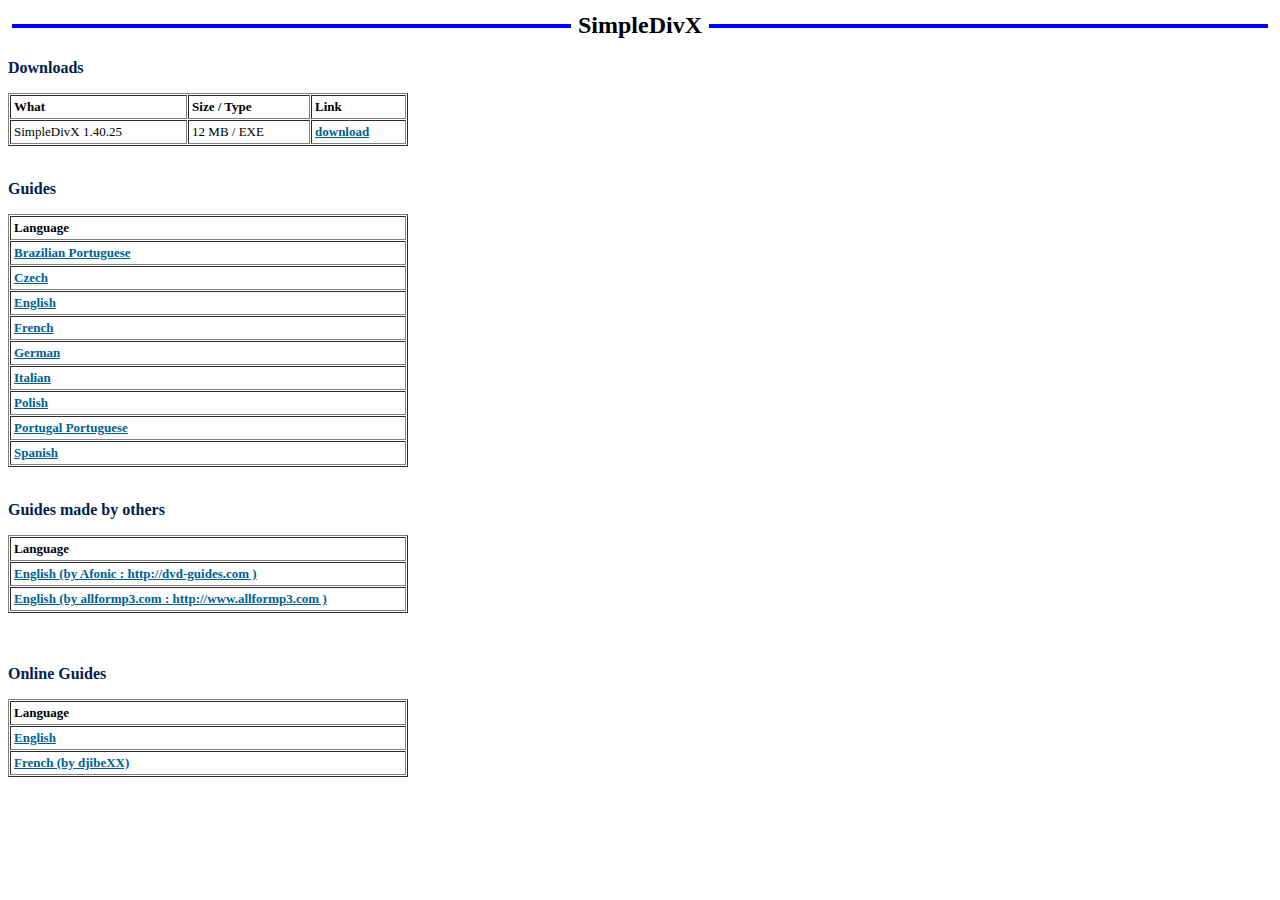
<file: docs/Index.html>
<html>

<meta http-equiv="Content-Type" content="text/html; charset=iso-8859-1">
<meta name="description" content="SimpleDivX is a powerfull frontend utilizing the latest version of mpeg2avi 
and supporting many video formats like 3ivx,xvid &amp; divx and audio formats including ogg/mp3/ac3. 
Easy enough for an encoding novice, but customizable enough to suit encoding vetrans.">
<meta name="keywords" content="divx, xvid, mpeg, mpeg2, simpledivx, simple, easy, dvd, convert, ac3, ogg, audio, video, resize, crop, compression, codec, 3ivx">
<meta name="rating" content="General">
<meta name="language" content="english, EN">
<meta name="author" content="CyberDemonII / Stef Heyenrath">
<meta name="expires" content="never">
<meta content="1 Days" name="revisit-after">

<title>SimpleDivX</title>
<link href="StyleSheet/style.css" rel="stylesheet" type="text/css">
</head>

<table border="0" cellpadding="3" cellspacing="1" width="100%">
<tbody>    <tr>
        <td width="50%"><hr size="4" noshade color="#0000FF">
        </td>
        <td align="middle" class="head">SimpleDivX</td>
        <td width="50%"><hr size="4" noshade color="#0000FF">
        </td>
    </tr>
</tbody></table>

<h3>Downloads</h3>

<table border="1" cellpadding="3" cellspacing="1" width="400px">
    <tr>
        <td><font size="2"><strong>What</strong></font></td>
        <td><font size="2"><strong>Size / Type</strong></font></td>
        <td><font size="2"><strong>Link</strong></font></td>
    </tr>
    
    <tr>
        <td><font size="2">SimpleDivX 1.40.25</font></td>
        <td><font size="2">12 MB / EXE</font></td>
        <td><a href="https://github.com/StefH/SimpleDivX/releases/download/1.40.25/SimpleDivX_1.40.25.exe"><font size="2">download</font></a></td>
    </tr>
</table>

<br>
<h3>Guides</h3>

<table border="1" cellpadding="3" cellspacing="1" width="400px">
    <tr>
        <td><font size="2"><strong>Language</strong></font></td>
    </tr>
    
    <tr>
        <td><a href="Brazilian Portuguese Guide.htm"><font size="2">Brazilian Portuguese</font></a></td>
    </tr>
    
    <tr>
        <td><a href="Czech Guide.htm"><font size="2">Czech</font></a></td>
    </tr>
    
    <tr>
        <td><a href="English%20Guide.htm"><font size="2">English</font></a></td>
    </tr>
    
    <tr>
        <td><a href="French Guide.htm"><font size="2">French</font></a></td>
    </tr>
    
    <tr>
        <td><a href="German Guide.htm"><font size="2">German</font></a></td>
    </tr>
    
    <tr>
        <td><a href="Italian Guide.htm"><font size="2">Italian</font></a></td>
    </tr>
    
    <tr>
        <td><a href="Polish Guide.htm"><font size="2">Polish</font></a></td>
    </tr>
    
    <tr>
        <td><a href="Portugal Portuguese Guide.htm"><font size="2">Portugal Portuguese</font></a></td>
    </tr>
    
    <tr>
        <td><a href="Spanish Guide.htm"><font size="2">Spanish</font></a></td>
    </tr>
</table>

<br>
<h3>Guides made by others</h3>

<table border="1" cellpadding="3" cellspacing="1" width="400px">
    <tr>
        <td><font size="2"><strong>Language</strong></font></td>
    </tr>
    
    <tr>
        <td><a href="https://web.archive.org/web/20081216152930/http://www.simpledivx.org/Guides/Afonic_SimpleDivX_Guide/Afonic%20SimpleDivX%20Guide.html"><font size="2">English (by Afonic : http://dvd-guides.com )</font></a></td>
    </tr>
    <tr>
        <td><a href="https://web.archive.org/web/20081216152930/http://www.simpledivx.org/Guides/AllForMp3.com_SimpleDivX_Guide/AllForMp3.com%20SimpleDivX%20Guide.htm"><font size="2">English (by allformp3.com : http://www.allformp3.com )</font></a></td>
    </tr>
</table>

<br>
<br>
<h3>Online Guides</h3>

<table border="1" cellpadding="3" cellspacing="1" width="400px">
    <tr>
        <td><font size="2"><strong>Language</strong></font></td>
    </tr>
    
    <tr>
        <td><a href="https://forum.videohelp.com/threads/202483-How-to-convert-Mpeg2-to-DivX-using-TMPGEnc-and-SimpleDivX"><font size="2">English</font></a></td>
    </tr>
    
    <tr>
        <td><a href="https://web.archive.org/web/20081216152930/http://electre84.free.fr/simpledivx.htm"><font size="2">French (by djibeXX)</font></a></td>
    </tr>
    
    
</table>

</body>

</html>
</file>
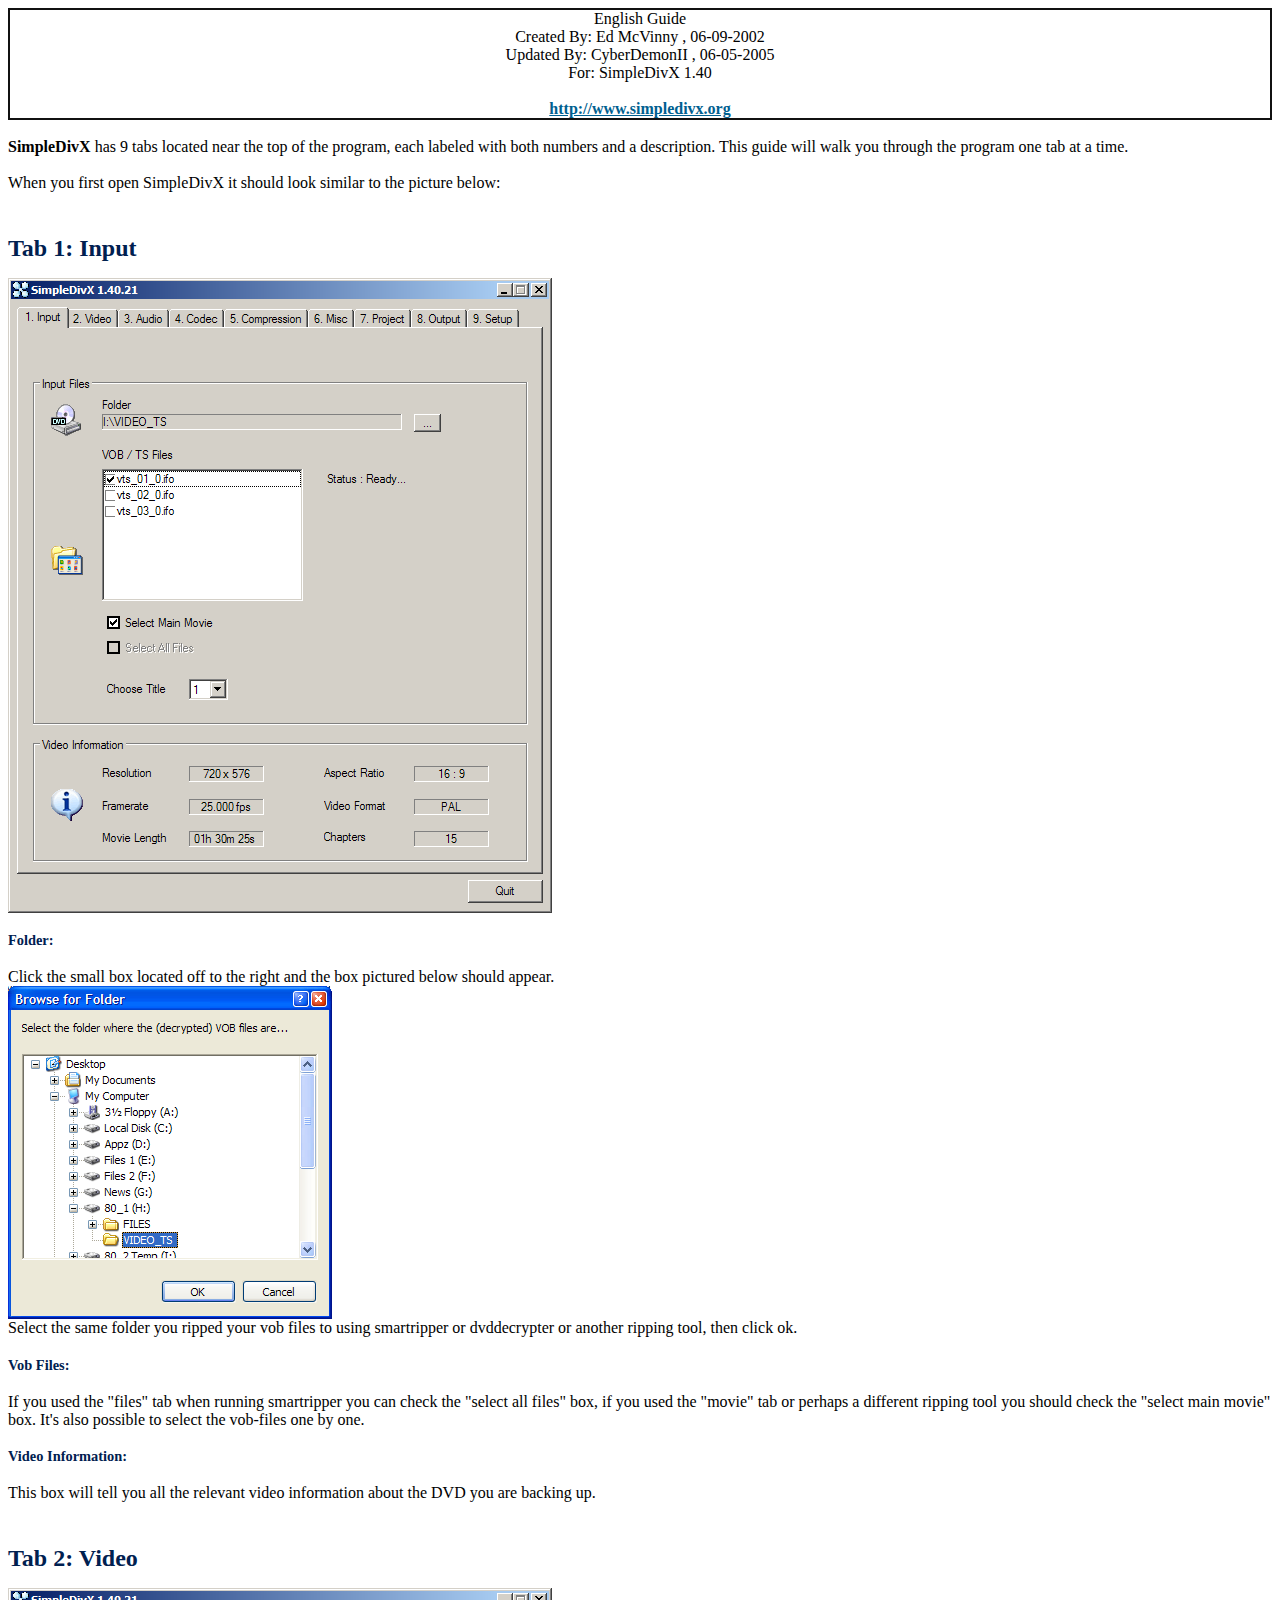
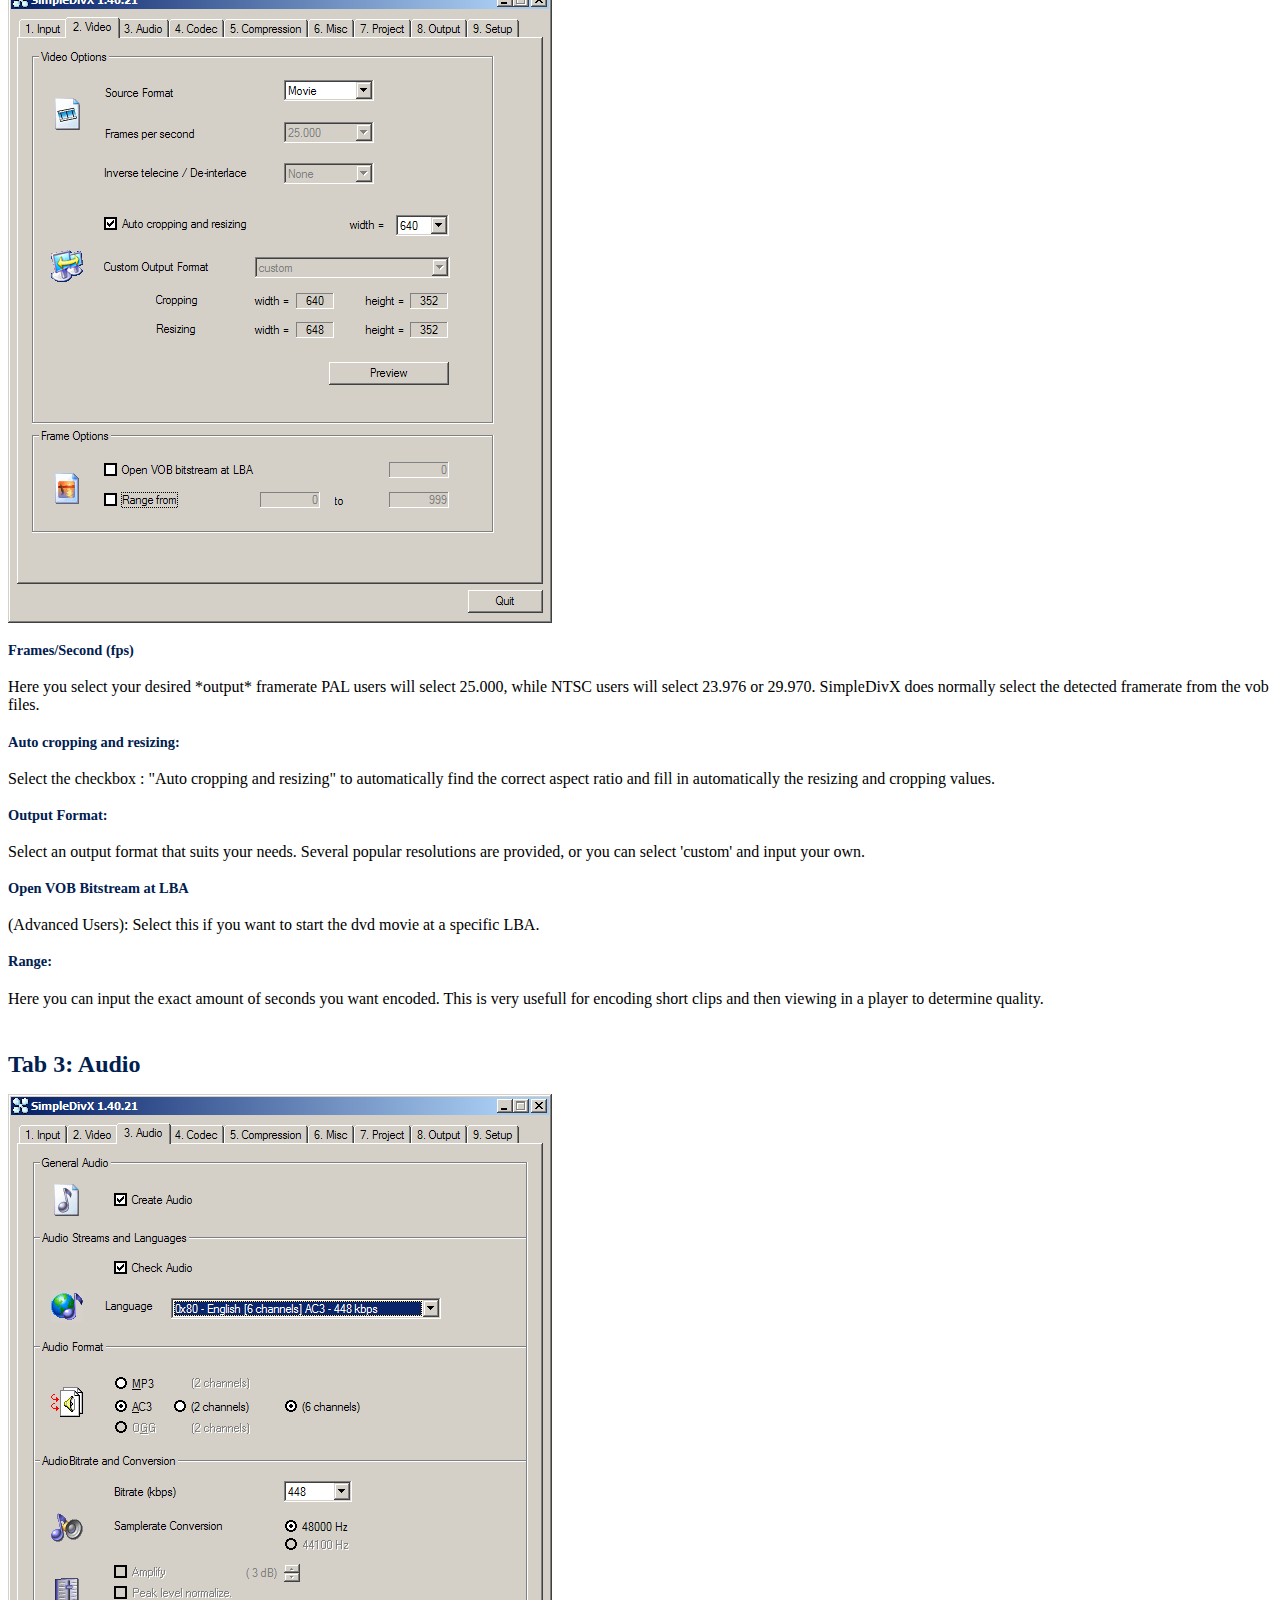
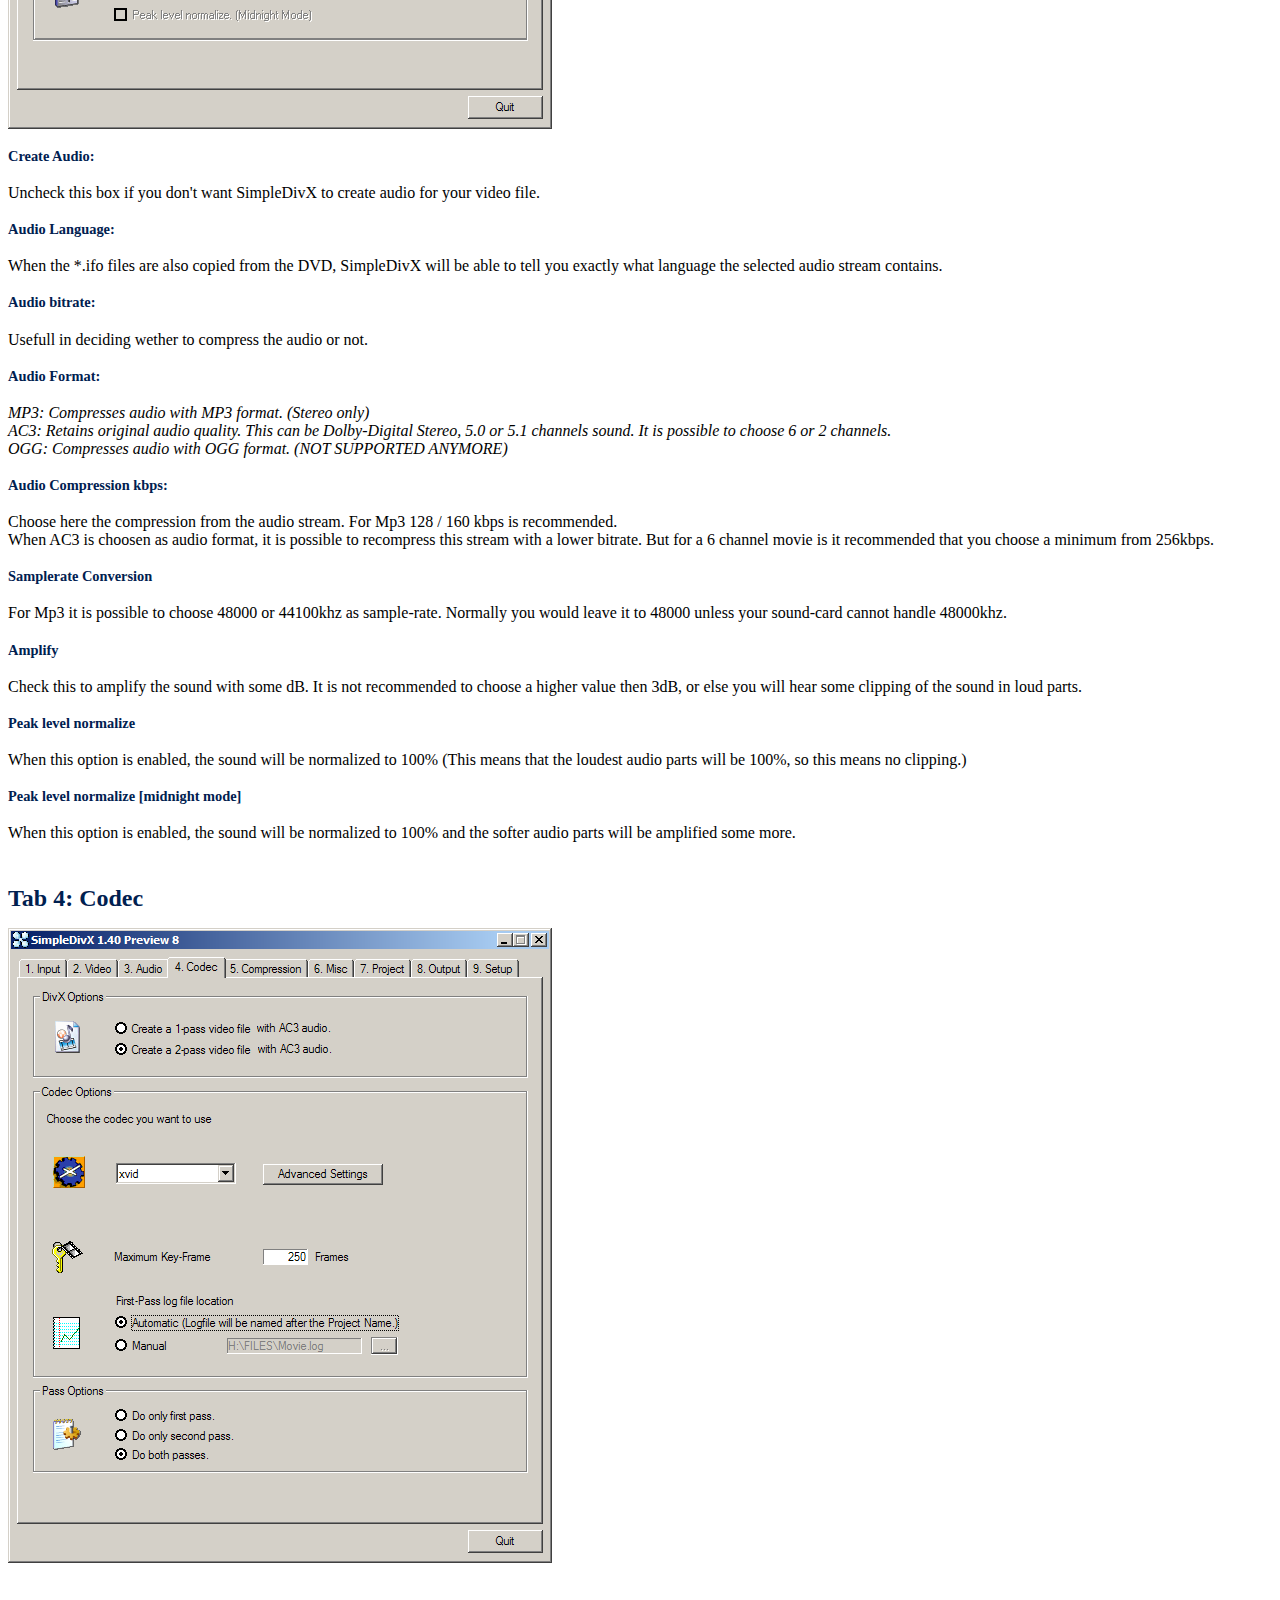
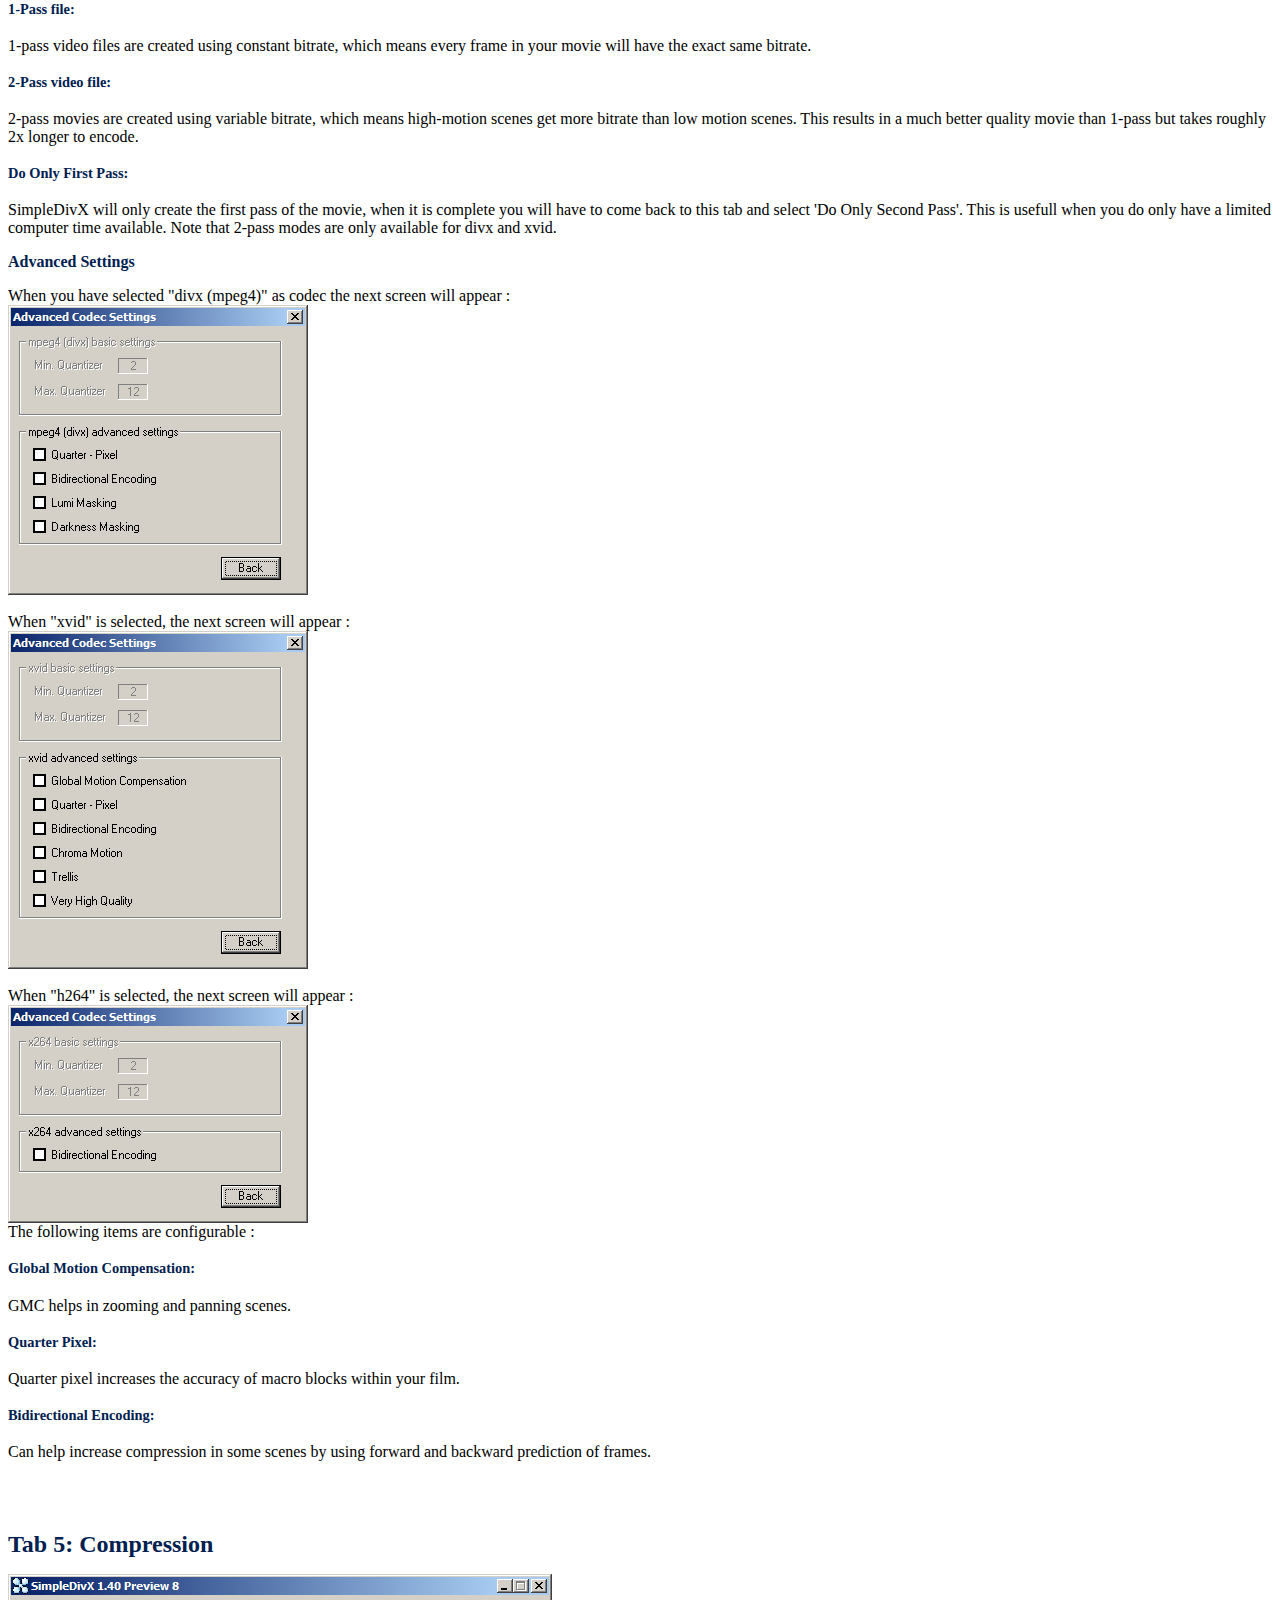
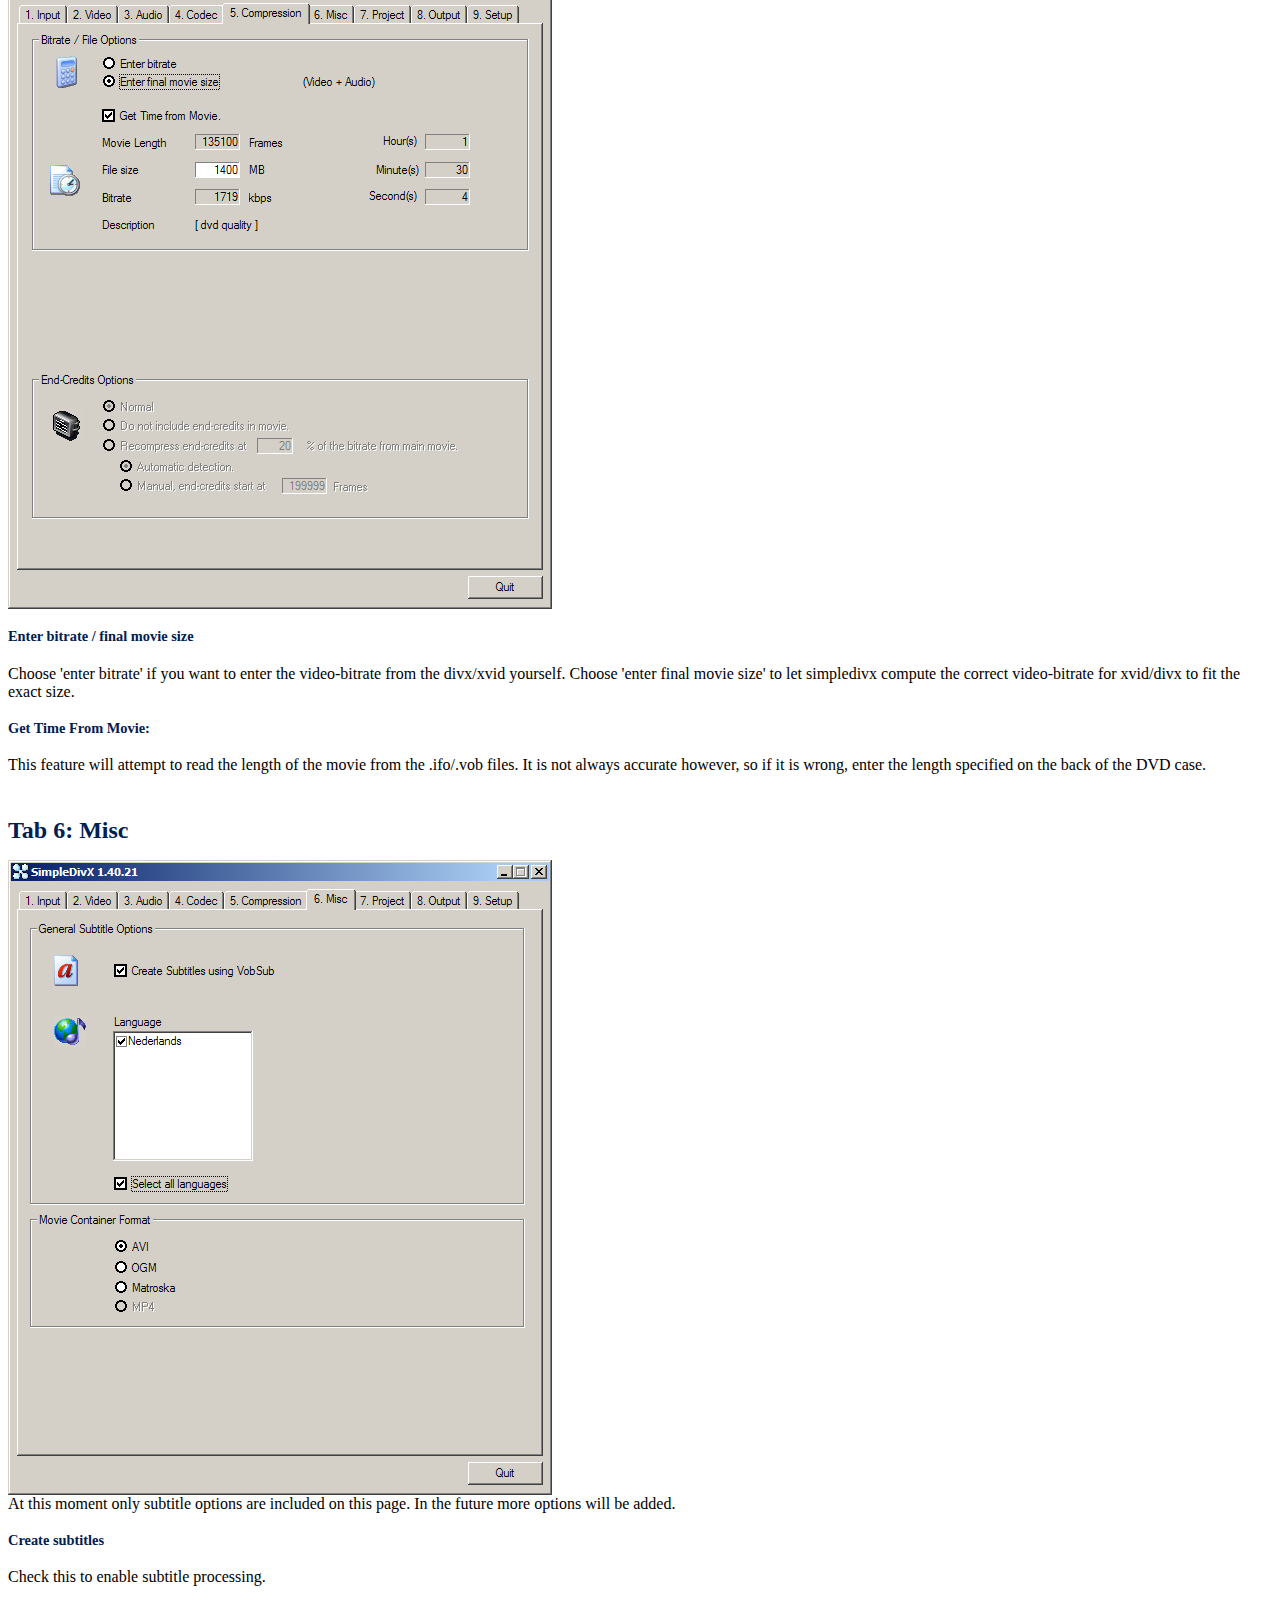
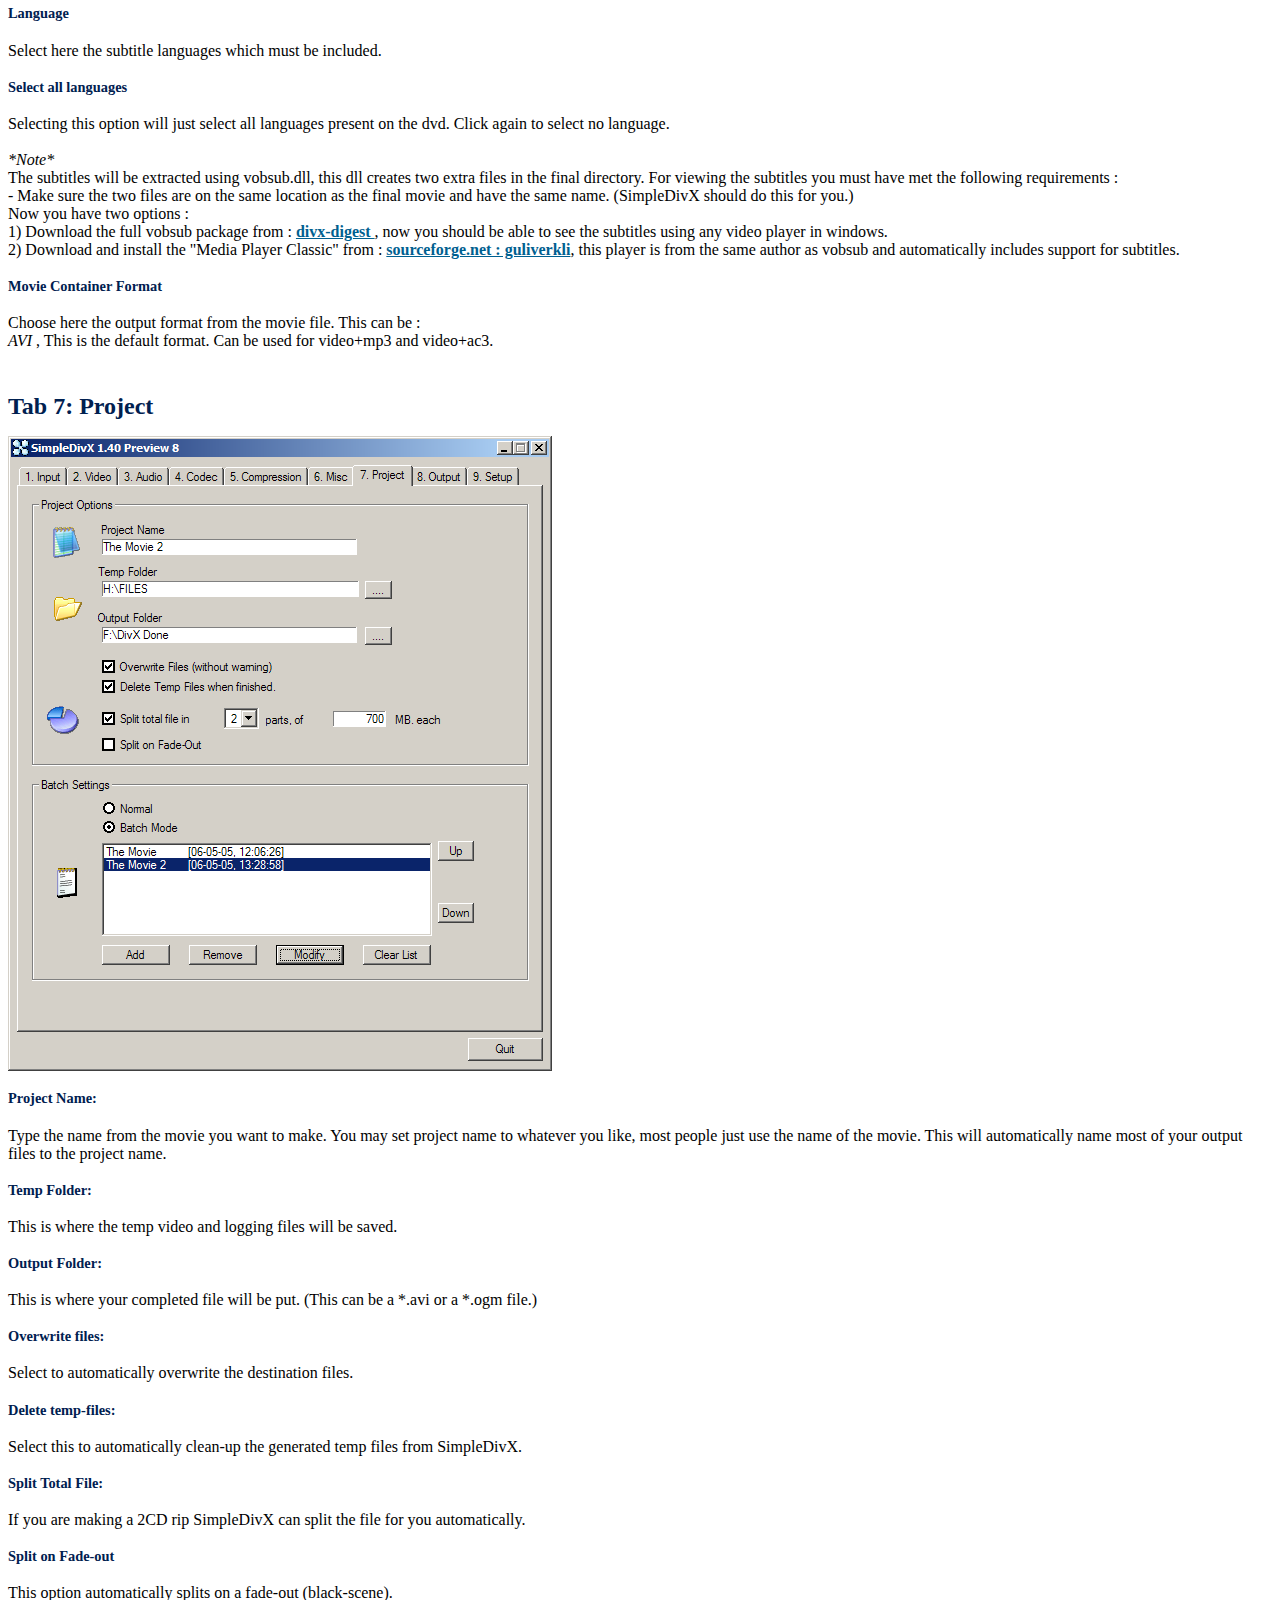
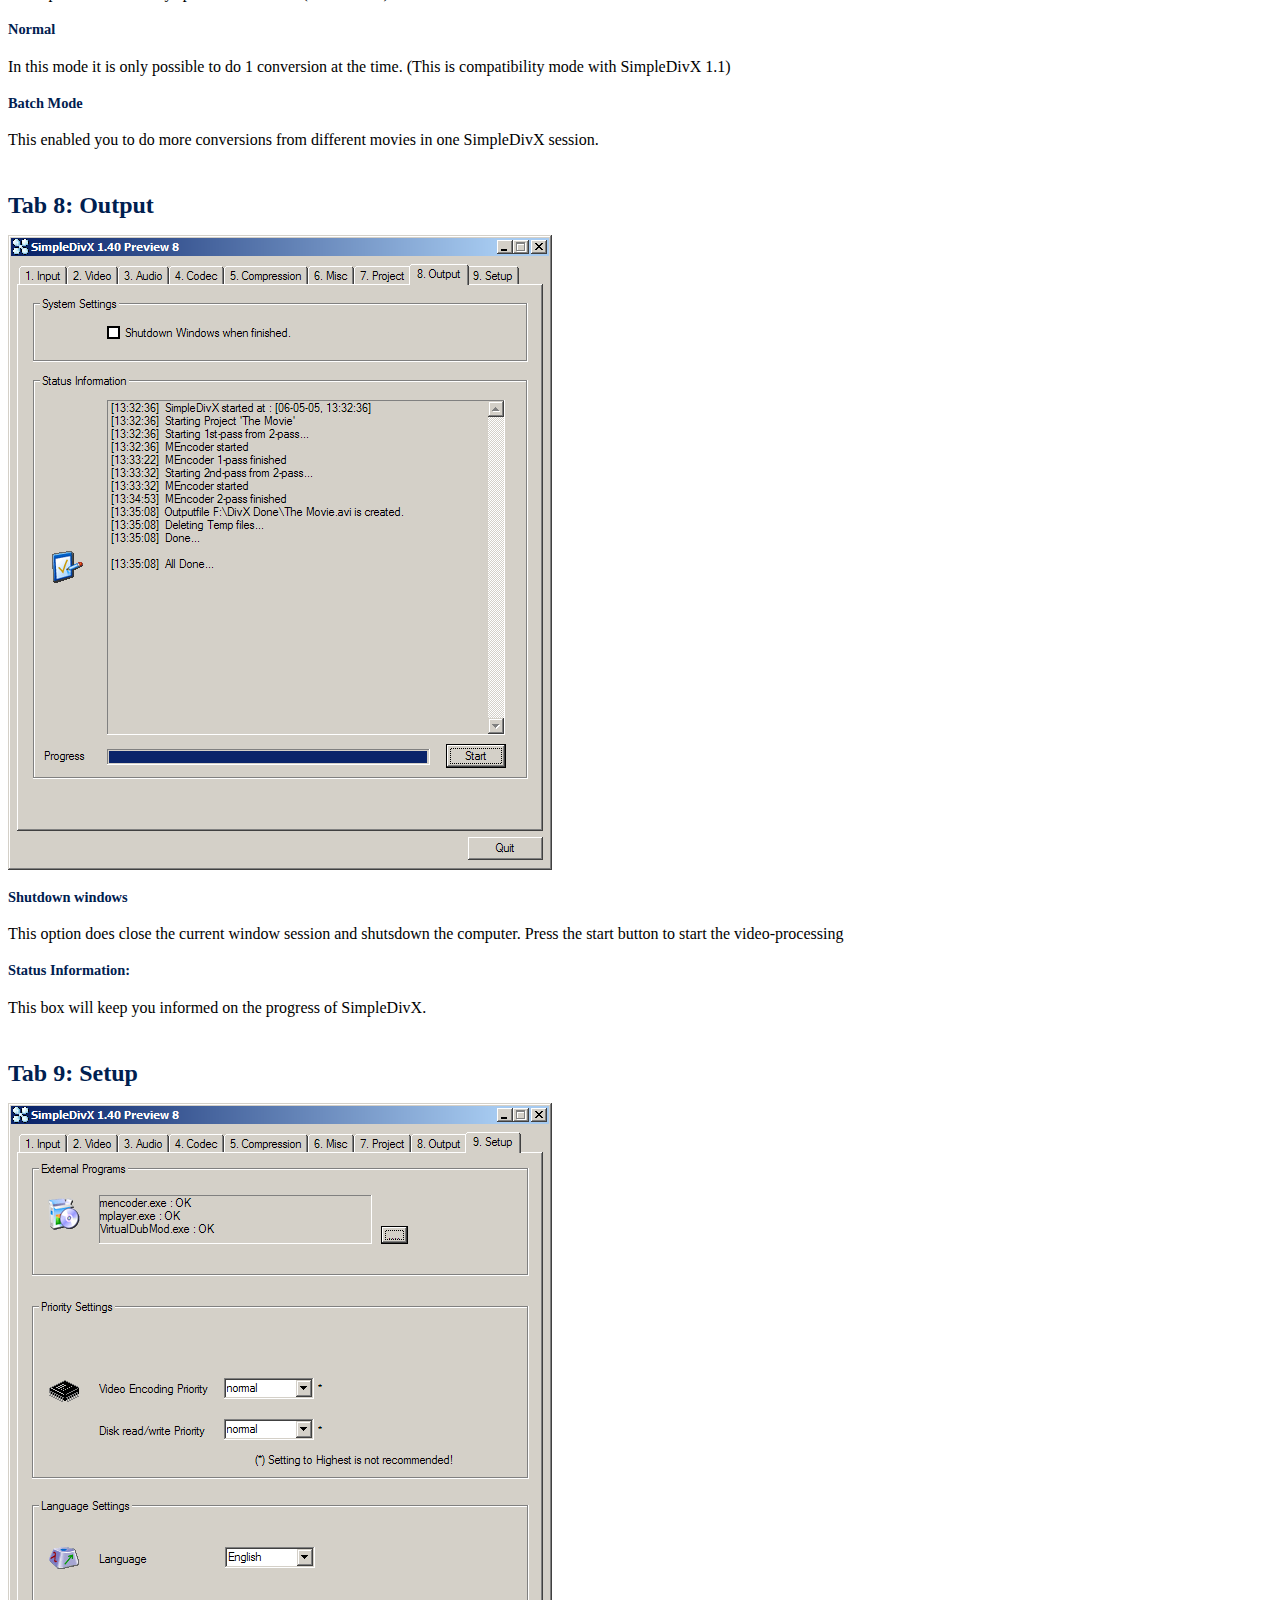
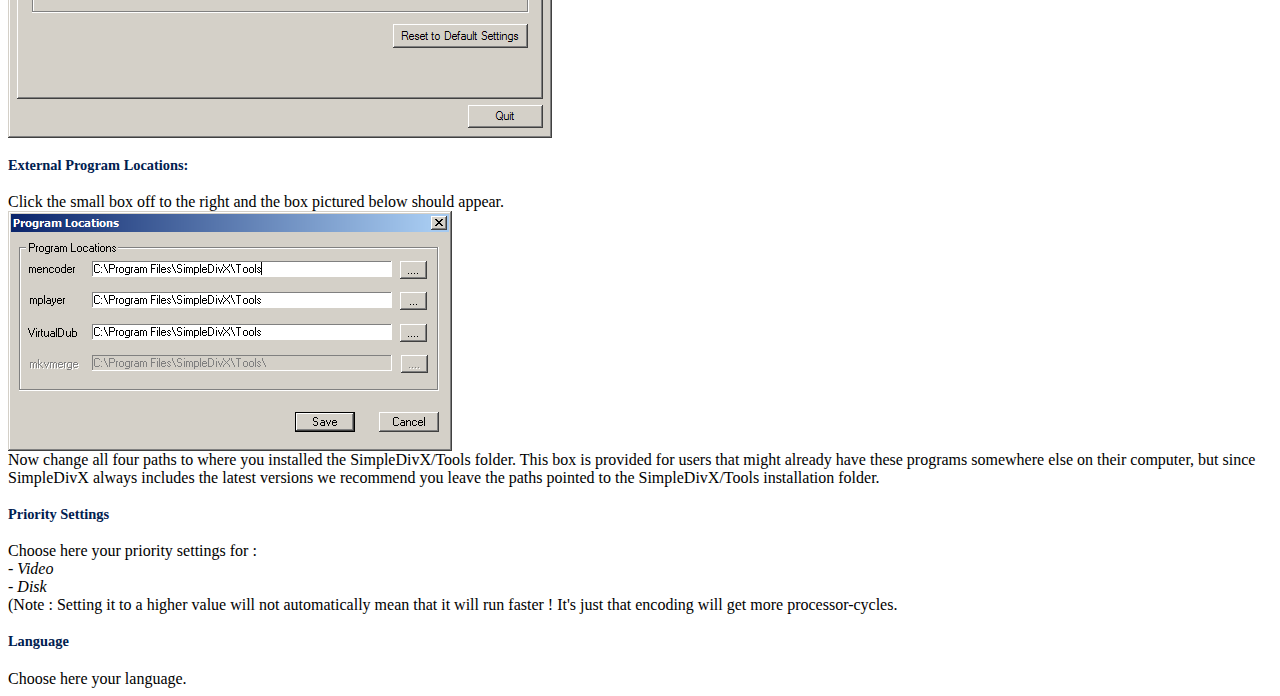
<file: docs/English Guide.htm>
<html>
	<head>
		<title>SimpleDivX : English Guide</title>
		<meta http-equiv="Content-Type" content="text/html; charset=iso-8859-1">
		<LINK href="StyleSheet/style.css" type="text/css" rel="stylesheet"></head>
	<body lang="EN-US" vLink="#800080" link="#0000ff">
		<table style="BORDER-COLLAPSE: collapse" borderColor="#111111" cellSpacing="10" cellPadding="0"
			width="100%" bgColor="#ffffff" summary="s" border="2">
			<tr>
				<td width="100%">
					<p style="TEXT-ALIGN: center" align="center">English Guide<br>
						Created By: Ed McVinny , 06-09-2002<br>
						Updated By: CyberDemonII , 06-05-2005<br>
						For: SimpleDivX 1.40<br>
						<br>
						<a href="http://www.simpledivx.org">http://www.simpledivx.org</a></p>
				</td>
			</tr>
		</table>
		<BR>
		<strong>SimpleDivX</strong> has 9 tabs located near the top of the program, 
		each labeled with both numbers and a description. This guide will walk you 
		through the program one tab at a time.
		<BR>
		<BR>
		When you first open SimpleDivX it should look similar to the picture below:
		<h1><br>
			Tab 1: Input</h1>
		<IMG alt="" src="Images/EN/input.png">
		<H4>Folder:</H4>
		Click the small box located off to the right and the box pictured below should 
		appear.
		<BR>
		<IMG alt="" src="Images/EN/folder.png">
		<BR>
		Select the same folder you ripped your vob files to using smartripper or 
		dvddecrypter or another ripping tool, then click ok.
		<h4>Vob Files:</h4>
		If you used the "files" tab when running smartripper you can check the "select 
		all files" box, if you used the "movie" tab or perhaps a different ripping tool 
		you should check the "select main movie" box. It's also possible to select the 
		vob-files one by one.
		<h4>Video Information:</h4>
		This box will tell you all the relevant video information about the DVD you are 
		backing up.
		<h1><br>
			Tab 2: Video</h1>
		<IMG alt="" src="Images/EN/video.png">
		<h4>Frames/Second (fps)</h4>
		Here you select your desired *output* framerate PAL users will select 25.000, 
		while NTSC users will select 23.976 or 29.970. SimpleDivX does normally select 
		the detected framerate from the vob files.
		<h4>Auto cropping and resizing:</h4>
		Select the checkbox : "Auto cropping and resizing" to automatically find the 
		correct aspect ratio and fill in automatically the resizing and cropping 
		values.
		<h4>Output Format:</h4>
		Select an output format that suits your needs. Several popular resolutions are 
		provided, or you can select 'custom' and input your own.<br>
		<h4>Open VOB Bitstream at LBA</h4>
		(Advanced Users): Select this if you want to start the dvd movie at a specific 
		LBA.
		<h4>Range:</h4>
		Here you can input the exact amount of seconds you want encoded. This is very 
		usefull for encoding short clips and then viewing in a player to determine 
		quality.
		<h1><br>
			Tab 3: Audio</h1>
		<IMG alt="" src="Images/EN/audio.png">
		<h4>Create Audio:</h4>
		Uncheck this box if you don't want SimpleDivX to create audio for your video 
		file.
		<h4>Audio Language:</h4>
		When the *.ifo files are also copied from the DVD, SimpleDivX will be able to 
		tell you exactly what language the selected audio stream contains.
		<h4>Audio bitrate:</h4>
		Usefull in deciding wether to compress the audio or not.
		<h4>Audio Format:</h4>
		<i>MP3: Compresses audio with MP3 format. (Stereo only)<br>
			AC3: Retains original audio quality. This can be Dolby-Digital Stereo, 5.0 or 
			5.1 channels sound. It is possible to choose 6 or 2 channels.<br>
			OGG: Compresses audio with OGG format. (NOT SUPPORTED ANYMORE)</i>
		<h4>Audio Compression kbps:</h4>
		Choose here the compression from the audio stream. For Mp3 128 / 160 kbps is 
		recommended.<br>
		When AC3 is choosen as audio format, it is possible to recompress this stream 
		with a lower bitrate. But for a 6 channel movie is it recommended that you 
		choose a minimum from 256kbps.
		<h4>Samplerate Conversion</h4>
		For Mp3 it is possible to choose 48000 or 44100khz as sample-rate. 
		Normally you would leave it to 48000 unless your sound-card cannot handle 
		48000khz.
		<h4>Amplify</h4>
		Check this to amplify the sound with some dB. It is not recommended to choose a 
		higher value then 3dB, or else you will hear some clipping of the sound in loud 
		parts.
		<h4>Peak level normalize</h4>
		When this option is enabled, the sound will be normalized to 100% (This means 
		that the loudest audio parts will be 100%, so this means no clipping.)
		<h4>Peak level normalize [midnight mode]</h4>
		When this option is enabled, the sound will be normalized to 100% and the 
		softer audio parts will be amplified some more.
		<h1><br>
			Tab 4: Codec</h1>
		<IMG alt="" src="Images/EN/codec.png"><br>
		<br>
		<h4>1-Pass file:</h4>
		1-pass video files are created using constant bitrate, which means every frame 
		in your movie will have the exact same bitrate.
		<h4>2-Pass video file:</h4>
		2-pass movies are created using variable bitrate, which means high-motion 
		scenes get more bitrate than low motion scenes. This results in a much better 
		quality movie than 1-pass but takes roughly 2x longer to encode.
		<h4>Do Only First Pass:</h4>
		SimpleDivX will only create the first pass of the movie, when it is complete 
		you will have to come back to this tab and select 'Do Only Second Pass'. This 
		is usefull when you do only have a limited computer time available. Note that 
		2-pass modes are only available for divx and xvid.
		<h3>Advanced Settings</h3>
		When you have selected "divx (mpeg4)" as codec the next screen will appear :<br>
		<IMG alt="" src="Images/EN/divx_adv.png"><br>
		<br>
		When "xvid" is selected, the next screen will appear :
		<br>
		<IMG alt="" src="Images/EN/xvid_adv.png"><br><br>
		When "h264" is selected, the next screen will appear :
		<br>
		<IMG alt="" src="Images/EN/h264_adv.png"><br>
		
		The following items are configurable :
		<h4>Global Motion Compensation:</h4>
		GMC helps in zooming and panning scenes.
		<h4>Quarter Pixel:</h4>
		Quarter pixel increases the accuracy of macro blocks within your film.
		<h4>Bidirectional Encoding:</h4>
		Can help increase compression in some scenes by using forward and backward 
		prediction of frames.
		<br>
		
		<h1><br>
			<br>
			Tab 5: Compression</h1>
		<IMG alt="" src="Images/EN/compression.png">
		<br>
		<h4>Enter bitrate / final movie size</h4>
		Choose 'enter bitrate' if you want to enter the video-bitrate from the divx/xvid
		yourself. Choose 'enter final movie size' to let simpledivx compute the correct
		video-bitrate for xvid/divx to fit the exact size.
		<h4>Get Time From Movie:</h4>
		This feature will attempt to read the length of the movie from the .ifo/.vob files. 
		It is not always accurate however, so if it is wrong, enter the length 
		specified on the back of the DVD case.
		<h1><br>
			Tab 6: Misc</h1>
		<IMG alt="" src="Images/EN/misc.png">
		<br>
		At this moment only subtitle options are included on this page. In the future 
		more options will be added.
		<h4>Create subtitles</h4>
		Check this to enable subtitle processing.
		<h4>Language</h4>
		Select here the subtitle languages which must be included.
		<h4>Select all languages</h4>
		Selecting this option will just select all languages present on the dvd. Click 
		again to select no language.<br>
		<br>
		<i>*Note*</i><br>
		The subtitles will be extracted using vobsub.dll, this dll creates two extra 
		files in the final directory. For viewing the subtitles you must have met the 
		following requirements :<br>
		- Make sure the two files are on the same location as the final movie and have 
		the same name. (SimpleDivX should do this for you.)<br>
		Now you have two options :<br>
		1) Download the full vobsub package from : 
		<a href="http://www.divx-digest.com/software/vobsub.html"> divx-digest </a> , now you should be able to see 
		the subtitles using any video player in windows.<br>
		2) Download and install the "Media Player Classic" from : <a href="http://sourceforge.net/projects/guliverkli">
			sourceforge.net : guliverkli</a>, this player is from the 
		same author as vobsub and automatically includes support for subtitles.
		<h4>Movie Container Format</h4>
		Choose here the output format from the movie file. This can be :<br>
		<i>AVI</i> , This is the default format. Can be used for video+mp3 and 
		video+ac3.<br>
		<h1><br>
			Tab 7: Project</h1>
		<IMG alt="" src="Images/EN/project.png">
		<h4>Project Name:</h4>
		Type the name from the movie you want to make. You may set project name to 
		whatever you like, most people just use the name of the movie. This will 
		automatically name most of your output files to the project name.
		<H4>Temp Folder:</H4>
		<P>This is where the temp video and logging files will be saved.
		</P>
		<h4>Output Folder:</h4>
		This is where your completed file will be put. (This can be a *.avi or a *.ogm 
		file.)
		<h4>Overwrite files:</h4>
		Select to automatically overwrite the destination files.
		<h4>Delete temp-files:</h4>
		Select this to automatically clean-up the generated temp files from SimpleDivX.
		<h4>Split Total File:</h4>
		If you are making a 2CD rip SimpleDivX can split the file for you 
		automatically.
		<h4>Split on Fade-out</h4>
		This option automatically splits on a fade-out (black-scene).
		<h4>Normal</h4>
		In this mode it is only possible to do 1 conversion at the time. (This is 
		compatibility mode with SimpleDivX 1.1)
		<h4>Batch Mode</h4>
		This enabled you to do more conversions from different movies in one SimpleDivX 
		session.
		<h1><br>
			Tab 8: Output</h1>
		<IMG alt="" src="Images/EN/output.png"><br>
		<h4>Shutdown windows</h4>
		This option does close the current window session and shutsdown the computer. 
		Press the start button to start the video-processing
		<h4>Status Information:</h4>
		This box will keep you informed on the progress of SimpleDivX.
		<h1><br>
			Tab 9: Setup</h1>
		<IMG alt="" src="Images/EN/setup.png">
		<h4>External Program Locations:</h4>
		Click the small box off to the right and the box pictured below should appear.<br>
		<IMG alt="" src="Images/EN/program_locations.png"><br>
		Now change all four paths to where you installed the SimpleDivX/Tools folder. 
		This box is provided for users that might already have these programs somewhere 
		else on their computer, but since SimpleDivX always includes the latest 
		versions we recommend you leave the paths pointed to the SimpleDivX/Tools 
		installation folder.
		<h4>Priority Settings</h4>
		Choose here your priority settings for :<br>
		<i>- Video<br>
			- Disk<br>
		</i>(Note : Setting it to a higher value will not automatically mean that it 
		will run faster ! It's just that encoding will get more processor-cycles.
		<h4>Language</h4>
		Choose here your language.
	</body>
</html>
</file>
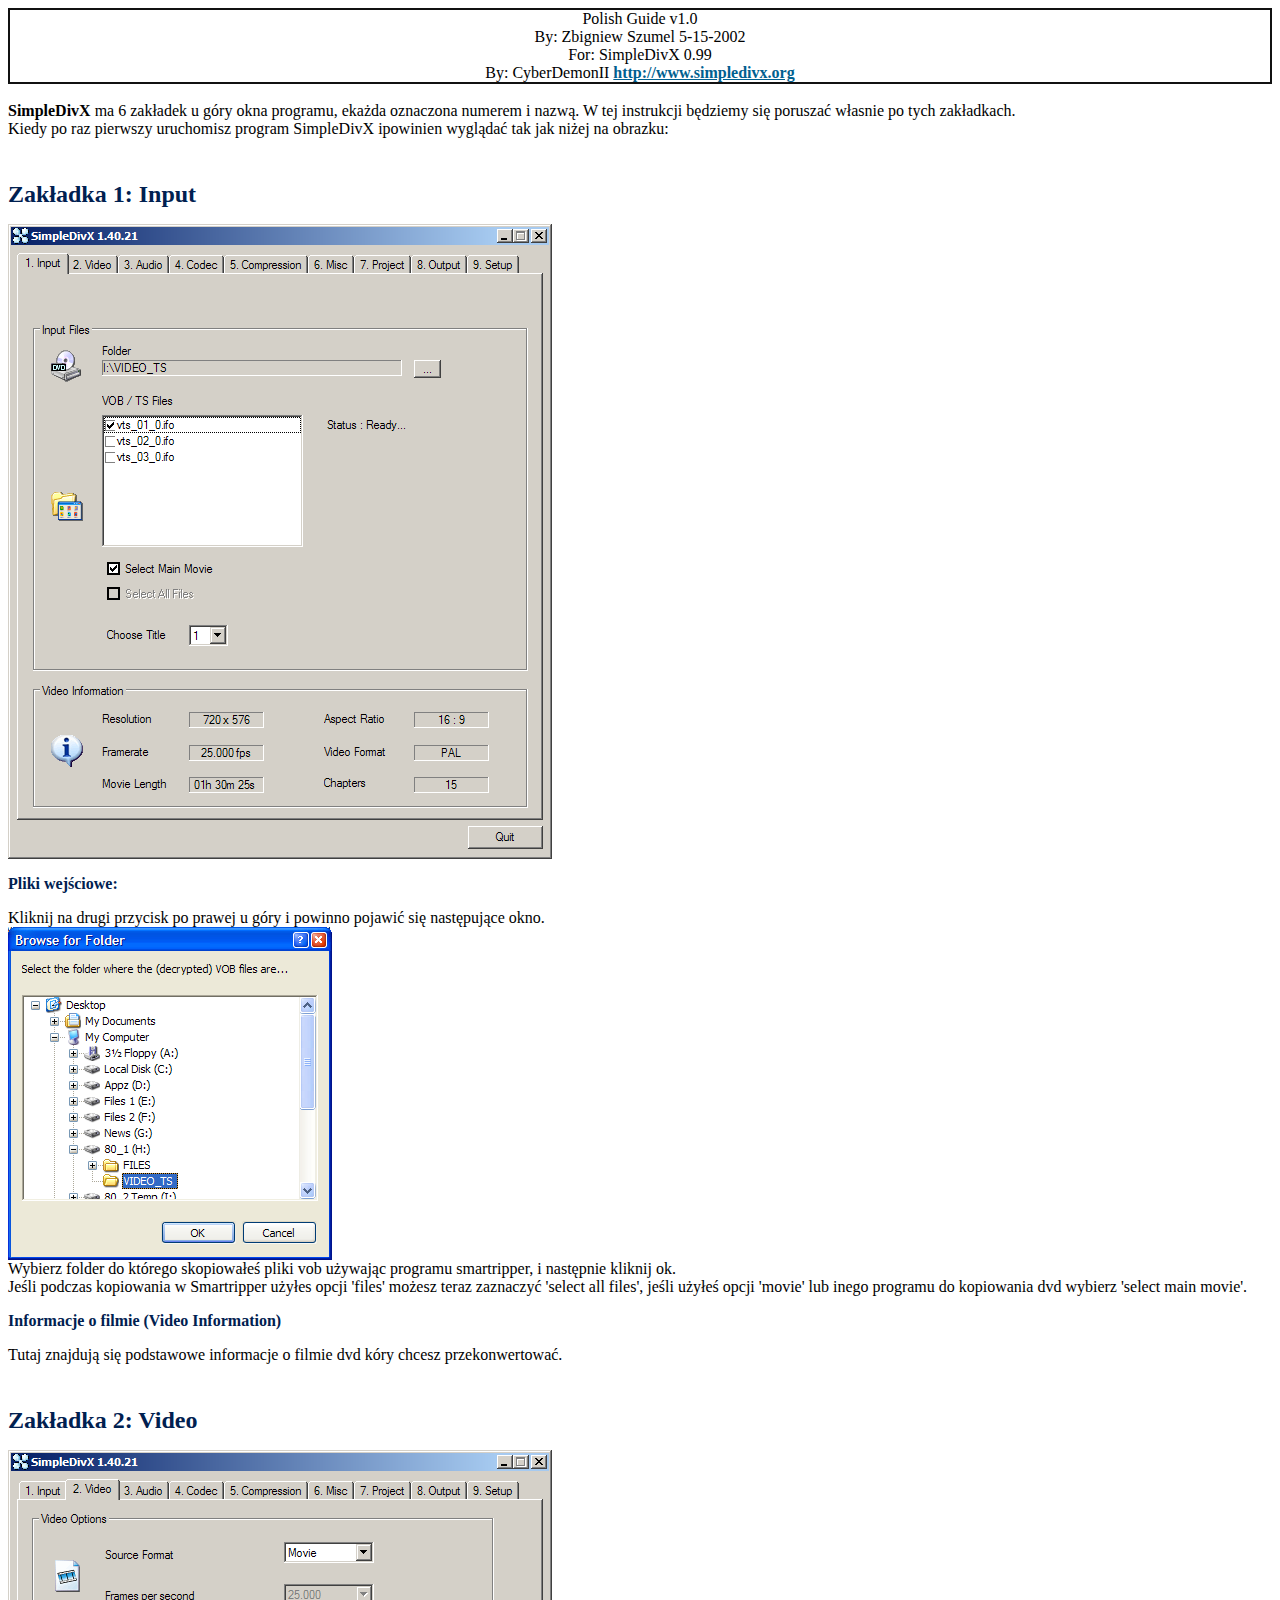
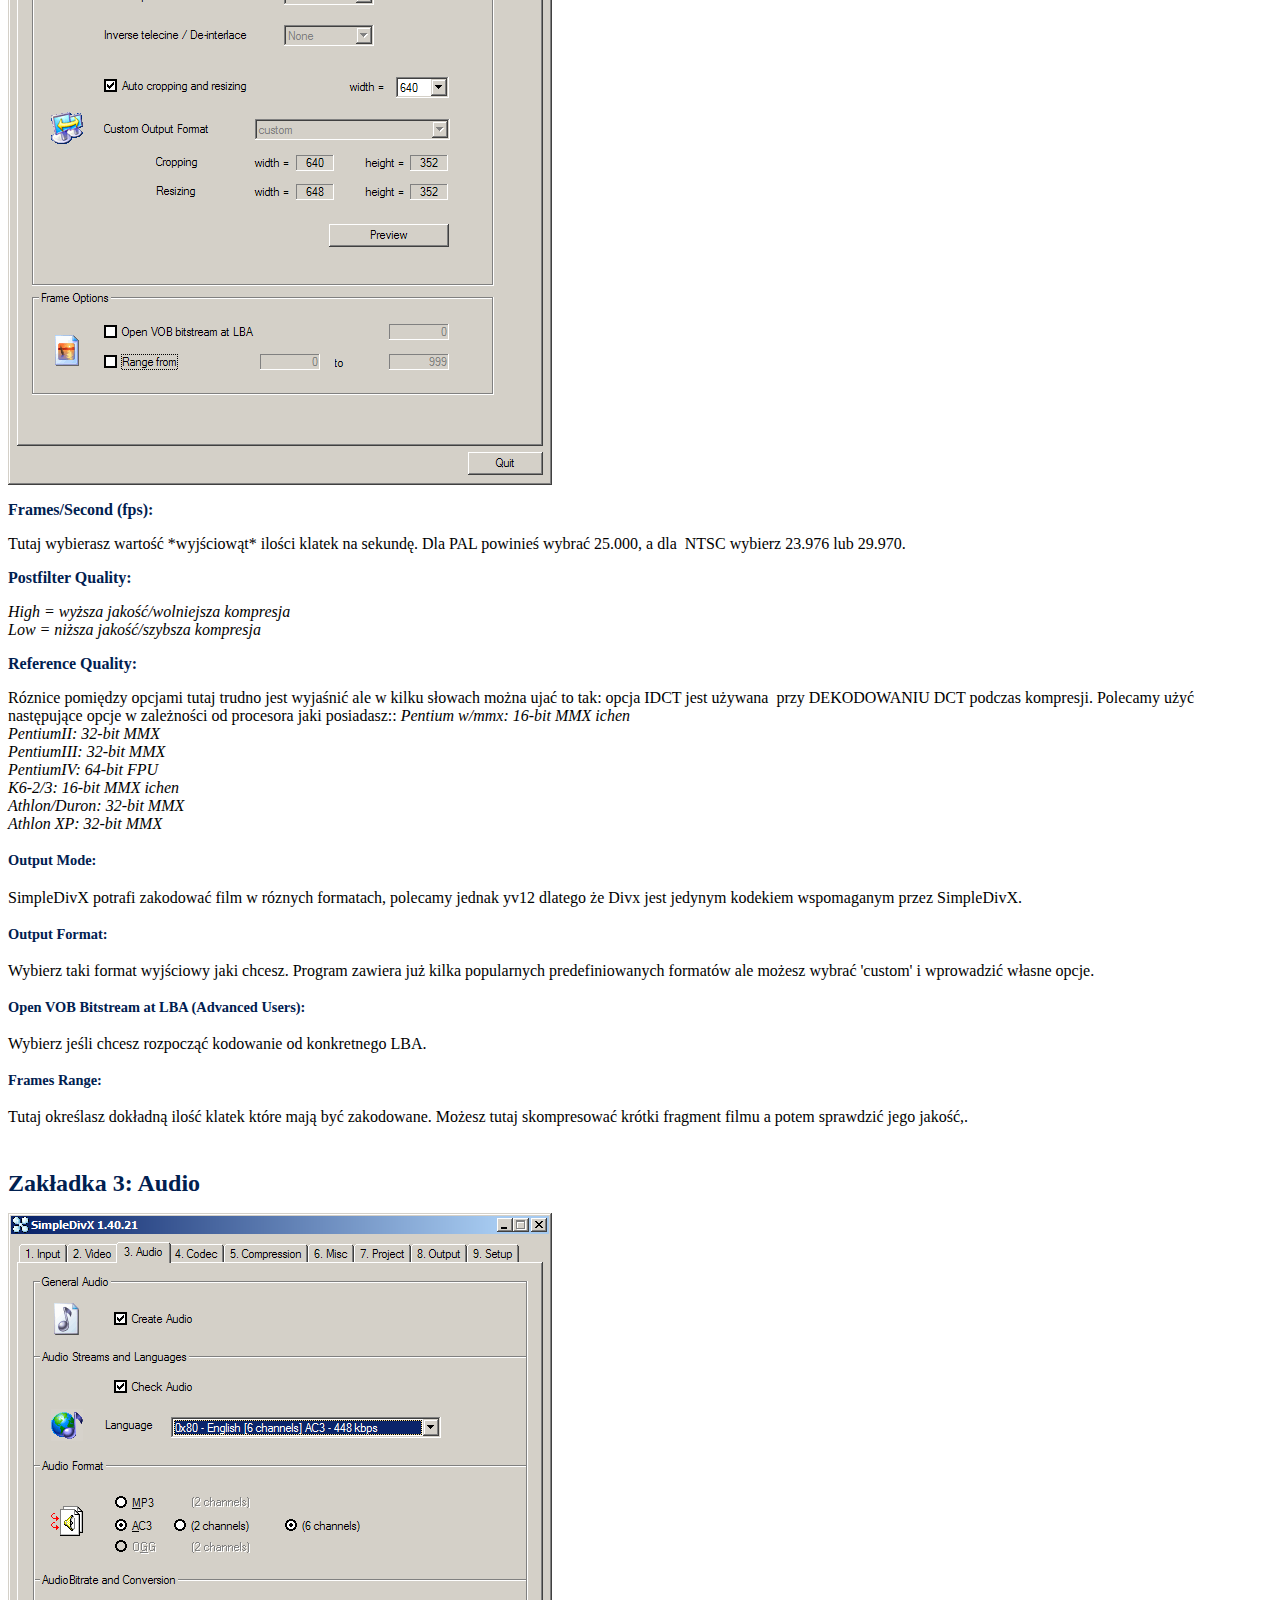
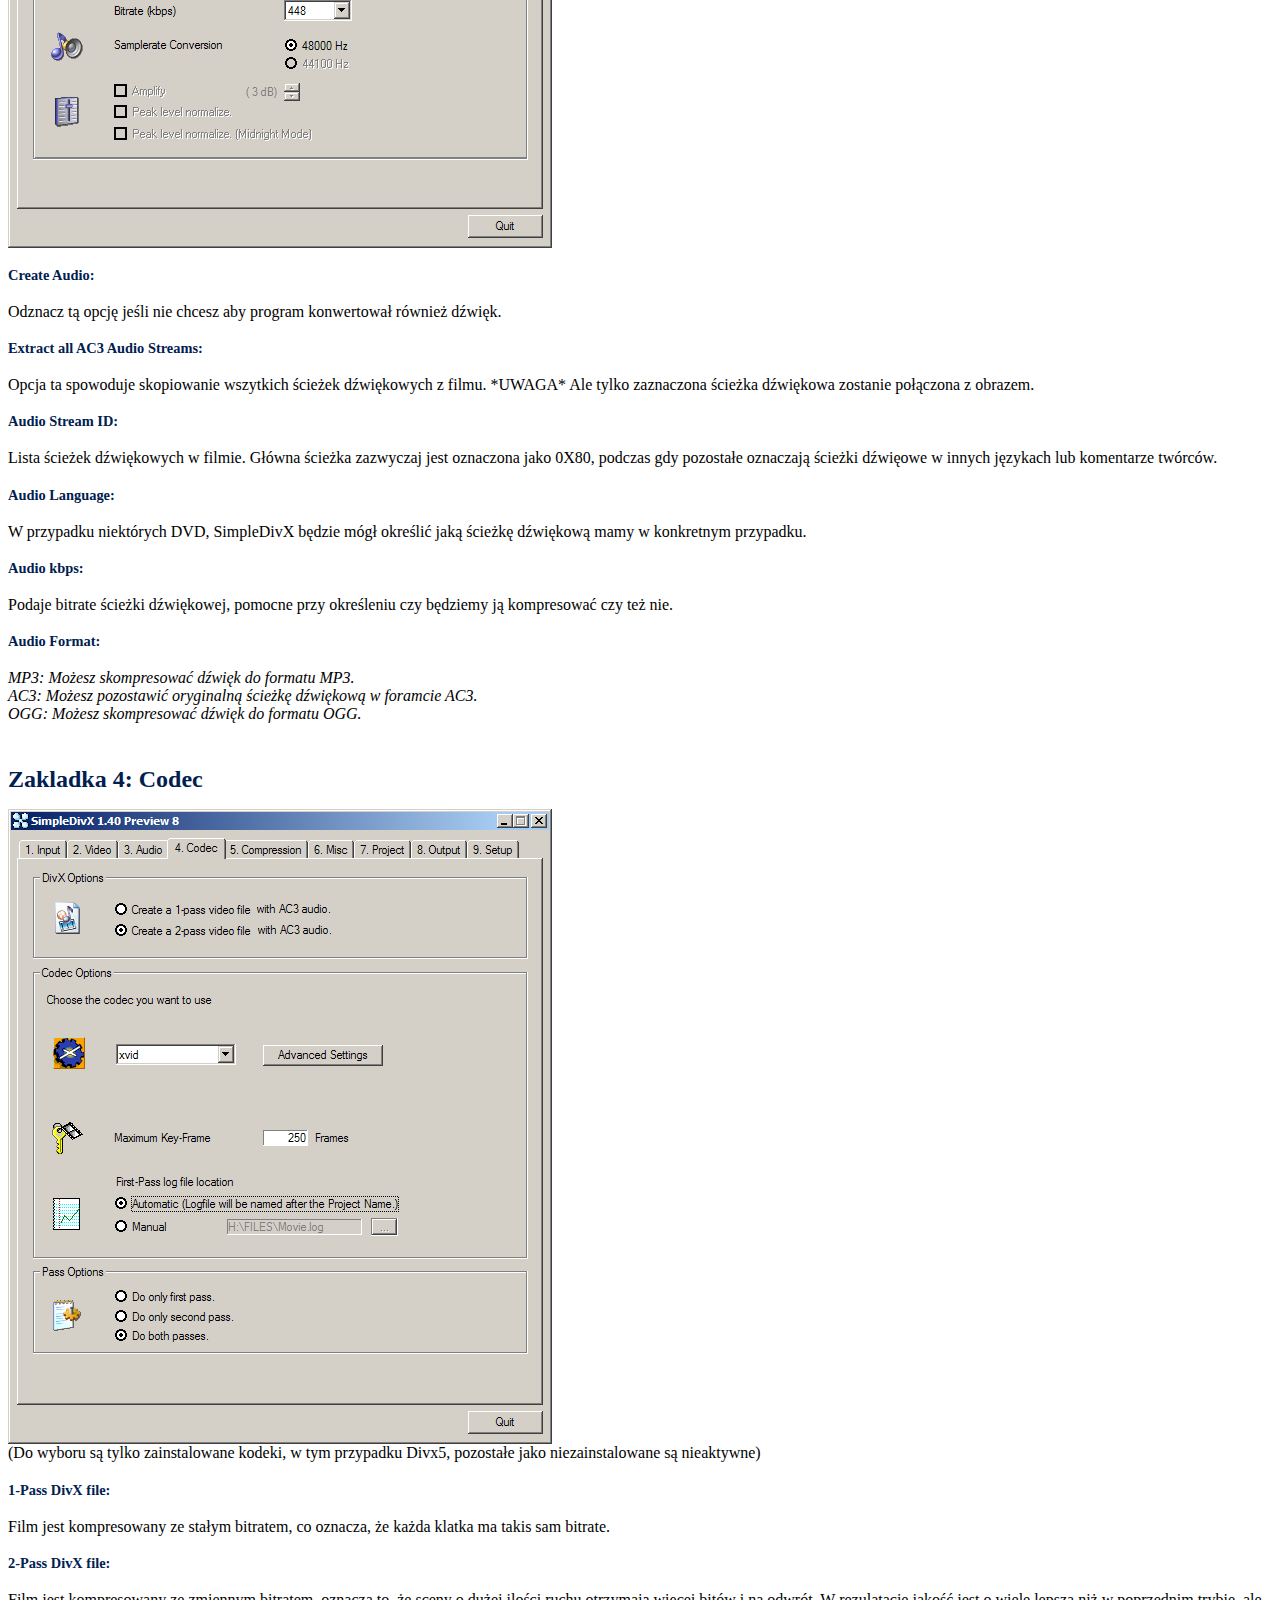
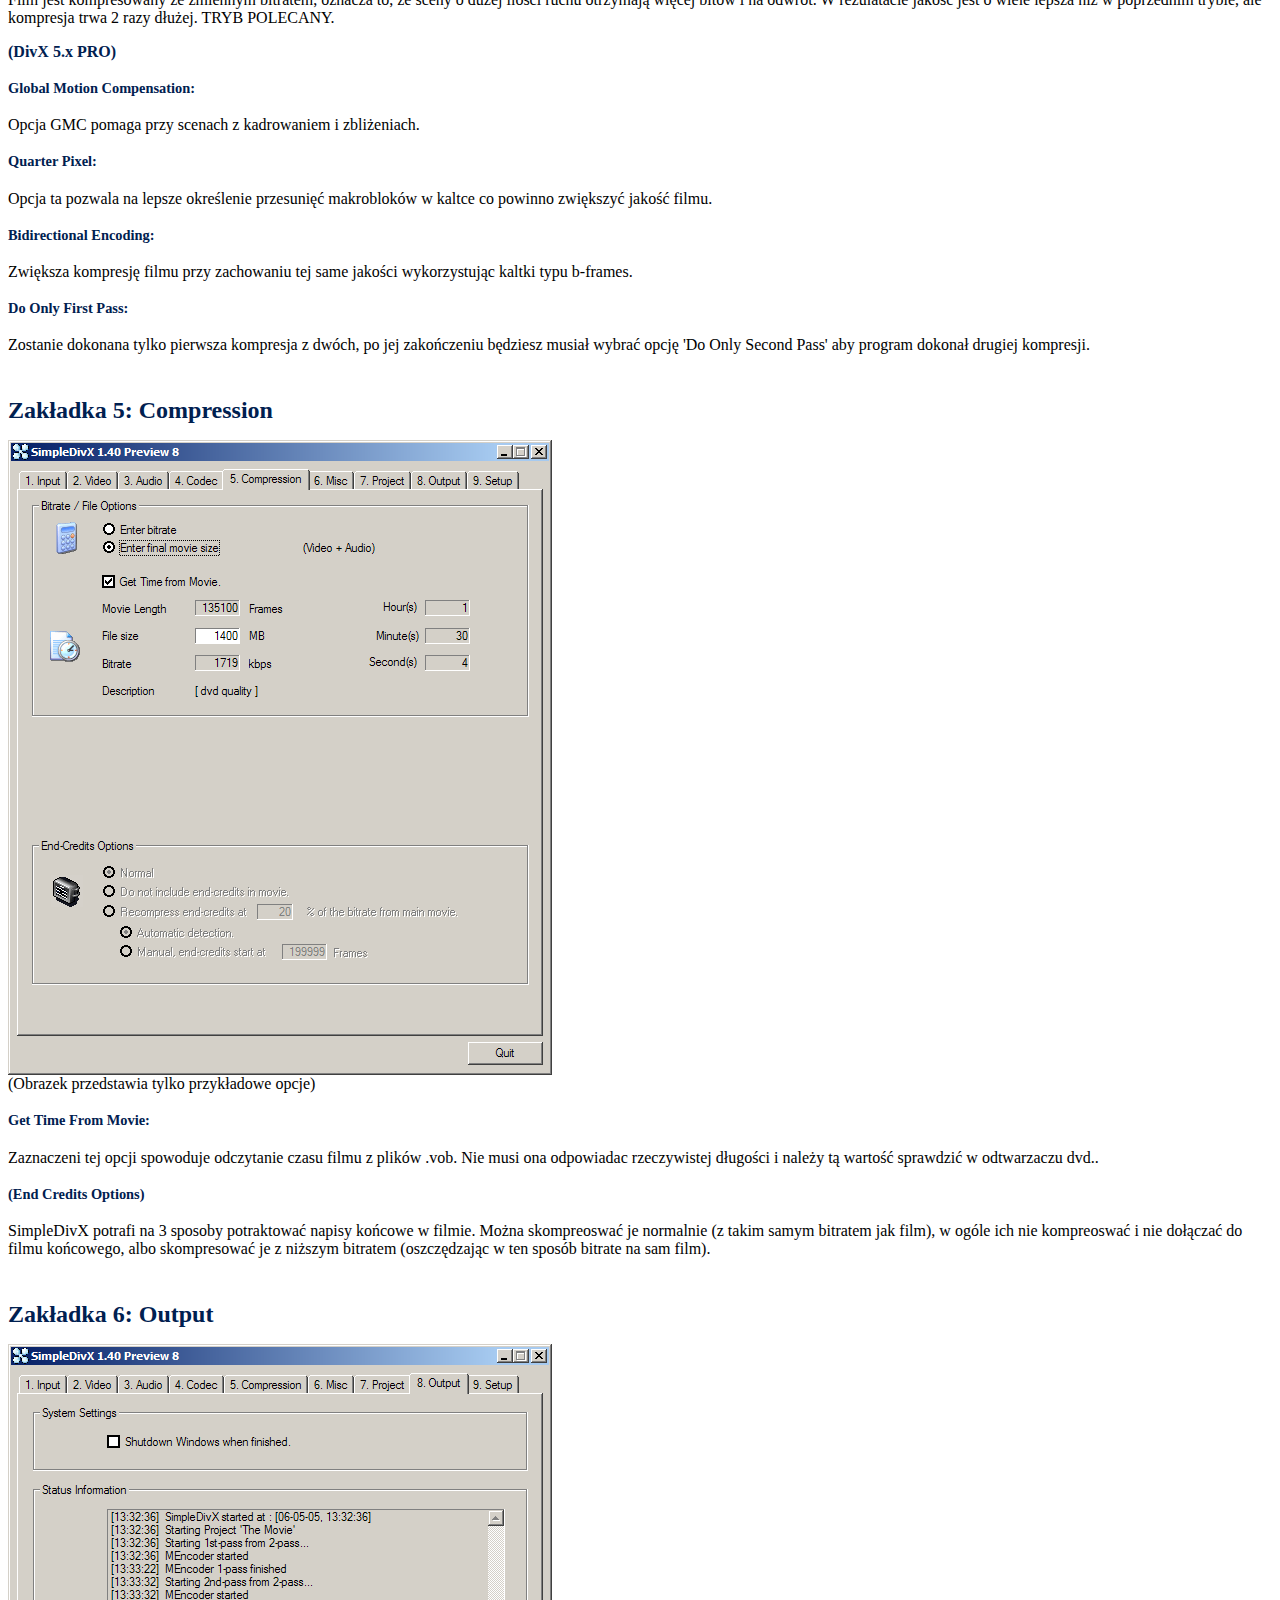
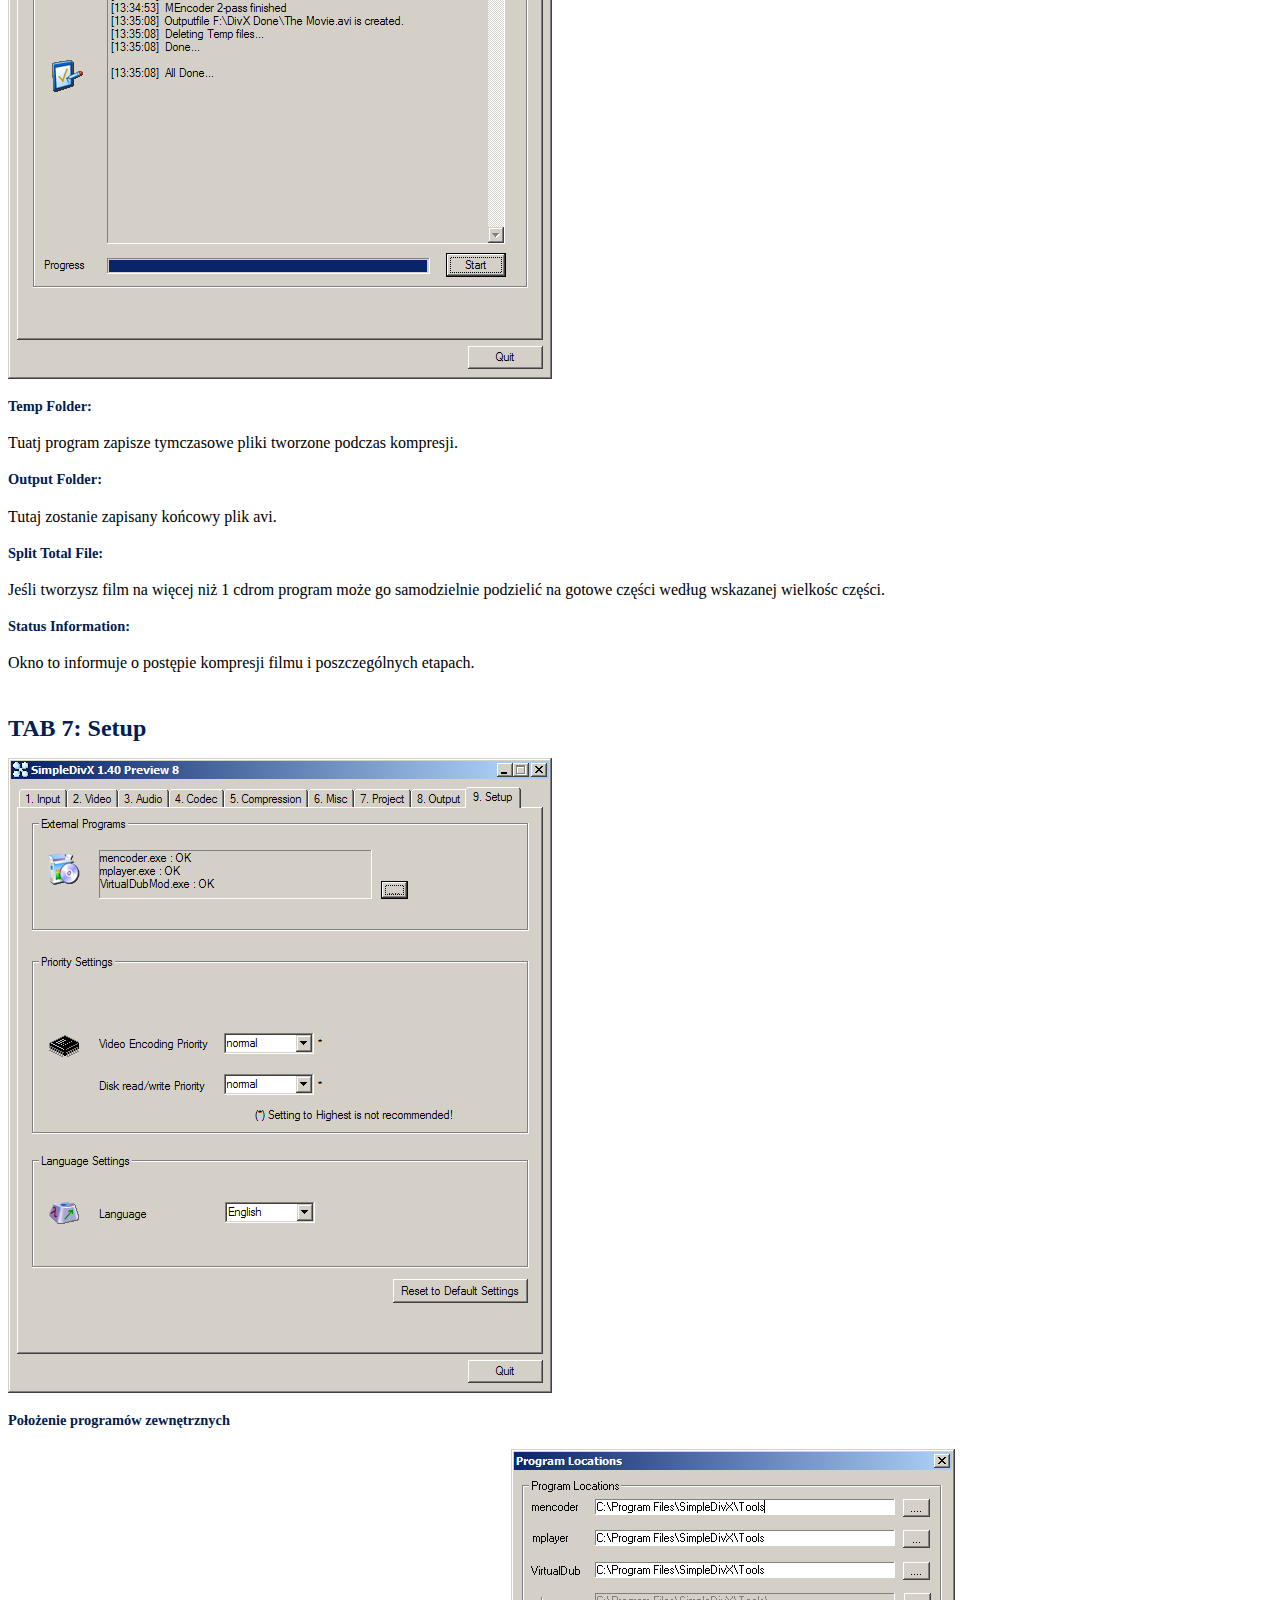
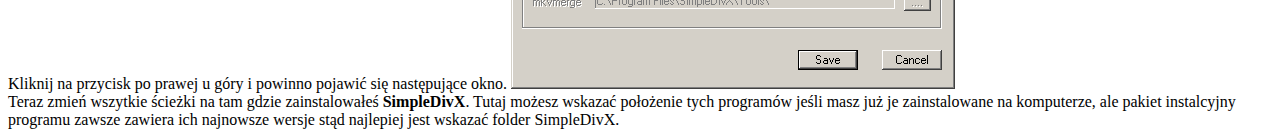
<file: docs/Polish Guide.htm>
<html>
<head>
<meta http-equiv="Content-Type"
content="text/html; charset=iso-8859-2">
<title></title>
<link href="StyleSheet/style.css" rel="stylesheet" type="text/css">
</head>

<body link="#0000FF" vlink="#800080" lang="EN-US">

<table border="2" cellpadding="0" cellspacing="0" width="100%"
bgcolor="#FFFFFF" bordercolor="#111111" id="AutoNumber1" summary="s"
style="border-collapse: collapse">
    <tr>
        <td width="100%"><p align="center" class="MsoNormal"
        style="text-align:center">Polish Guide v1.0<br>
        By: Zbigniew Szumel 5-15-2002<br>
        For: <span class="SpellE">SimpleDivX</span> 0.99<br>
        By: CyberDemonII
        <a href="http://www.simpledivx.org">http://www.simpledivx.org</a>
        </td>
    </tr>
</table>
<br>
<b>SimpleDivX</b> ma 6 zak�adek u g�ry okna programu, eka�da oznaczona numerem i nazw�. 
W tej instrukcji b�dziemy si� porusza� w�asnie po tych zak�adkach.
<br>
Kiedy po raz pierwszy uruchomisz program
SimpleDivX ipowinien wygl�da� tak jak ni�ej na obrazku:

<h1><br>Zak�adka 1: Input</h1>
<img src="Images/EN/input.png" alt="">
<br>

<h3>Pliki wej�ciowe:</h3>
Kliknij na drugi przycisk po prawej u g�ry i powinno pojawi� si� nast�puj�ce okno.<br>
<img src="Images/EN/folder.png" alt="">
<br>
Wybierz folder do kt�rego skopiowa�e� pliki vob u�ywaj�c programu smartripper, 
i nast�pnie kliknij ok.<br> 
Je�li podczas kopiowania w Smartripper u�y�es
opcji 'files' mo�esz teraz zaznaczy� 'select all files',
je�li u�y�e� opcji 'movie' lub inego programu do
kopiowania dvd wybierz 'select main movie'.

<h3>Informacje o filmie (Video Information)</h3>
Tutaj znajduj� si� podstawowe informacje o filmie dvd k�ry chcesz przekonwertowa�.

<h1><br>Zak�adka 2: Video</h1>
<img src="Images/EN/video.png" alt=""><br>

<p align="center" class="MsoNormal" style="text-align:center">

<h3>Frames/Second (fps):</h3>
Tutaj wybierasz warto�� *wyj�ciow�t* ilo�ci
klatek na sekund�. Dla PAL powinie� wybra� 25.000, a dla�
NTSC wybierz 23.976 lub 29.970.


<h3>Postfilter Quality:</h3>
<i>
High = wy�sza jako��/wolniejsza kompresja<br>
Low = ni�sza jako��/szybsza kompresja
</i>

<h3>Reference Quality:</h3>
R�znice pomi�dzy opcjami tutaj trudno jest
wyja�ni� ale w kilku s�owach mo�na uja� to tak: opcja IDCT
jest u�ywana� przy DEKODOWANIU DCT podczas kompresji. Polecamy
u�y� nast�puj�ce opcje w zale�no�ci od procesora jaki
posiadasz::
<i>
Pentium w/mmx: 16-bit MMX ichen<br>
PentiumII: 32-bit MMX<br>
PentiumIII: 32-bit MMX<br>
PentiumIV: 64-bit FPU<br>
K6-2/3: 16-bit MMX ichen<br>
Athlon/Duron: 32-bit MMX<br>
Athlon XP: 32-bit MMX
</i>

<h4>Output Mode:</h4>
SimpleDivX potrafi zakodowa� film w r�znych
formatach, polecamy jednak yv12 dlatego �e Divx jest jedynym
kodekiem wspomaganym przez SimpleDivX.

<h4>Output Format:</h4>
Wybierz taki format wyj�ciowy jaki chcesz.
Program zawiera ju� kilka popularnych predefiniowanych format�w
ale mo�esz wybra� 'custom' i wprowadzi� w�asne opcje.


<h4>Open VOB Bitstream at LBA (Advanced Users):</h4>
Wybierz je�li chcesz rozpocz��
kodowanie od konkretnego LBA.

<h4>Frames Range:</h4>
Tutaj okre�lasz dok�adn� ilo�� klatek
kt�re maj� by� zakodowane. Mo�esz tutaj skompresowa� kr�tki
fragment filmu a potem sprawdzi� jego jako��,.


<h1><br>Zak�adka 3: Audio</h1>
<img src="Images/EN/audio.png" alt="">
<br>


<h4>Create Audio:</h4>
Odznacz t� opcj� je�li nie chcesz aby
program konwertowa� r�wnie� d�wi�k.

<h4>Extract all AC3 Audio Streams:</h4>
Opcja ta spowoduje skopiowanie wszytkich �cie�ek
d�wi�kowych z filmu. *UWAGA* Ale tylko zaznaczona �cie�ka d�wi�kowa
zostanie po��czona z obrazem.

<h4>Audio Stream ID:</h4>
Lista �cie�ek d�wi�kowych w filmie. G��wna
�cie�ka zazwyczaj jest oznaczona jako 0X80, podczas gdy pozosta�e
oznaczaj� �cie�ki d�wi�owe w innych j�zykach lub komentarze
tw�rc�w.

<h4>Audio Language:</h4>
W przypadku niekt�rych DVD, SimpleDivX b�dzie
m�g� okre�li� jak� �cie�k� d�wi�kow� mamy w konkretnym
przypadku.

<h4>Audio kbps:</h4>
Podaje bitrate �cie�ki d�wi�kowej,
pomocne przy okre�leniu czy b�dziemy j� kompresowa� czy te� nie.

<h4>Audio Format:</h4>
<i>
MP3: Mo�esz skompresowa� d�wi�k do formatu MP3.<br>
AC3: Mo�esz pozostawi� oryginaln� �cie�k� d�wi�kow� w foramcie AC3.<br>
OGG: Mo�esz skompresowa� d�wi�k do formatu OGG.
</i>

<h1><br>Zakladka 4: Codec</h1>
<img src="Images/EN/codec.png" alt="">
<br>
(Do wyboru s� tylko zainstalowane kodeki, w
tym przypadku Divx5, pozosta�e jako niezainstalowane s�
nieaktywne)

<h4>1-Pass DivX file:</h4>
Film jest kompresowany ze sta�ym bitratem,
co oznacza, �e ka�da klatka ma takis sam bitrate.

<h4>2-Pass DivX file:</h4>
Film jest kompresowany ze zmiennym bitratem,
oznacza to, �e sceny o du�ej ilo�ci ruchu otrzymaj� wi�cej
bit�w i na odwr�t. W rezulatacie jako�� jest o wiele lepsza
ni� w poprzednim trybie, ale kompresja trwa 2 razy d�u�ej.
TRYB POLECANY.

<h3>(DivX 5.x PRO)</h3>

<h4>Global Motion Compensation:</h4>
Opcja GMC pomaga przy scenach z kadrowaniem
i zbli�eniach.

<h4>Quarter Pixel:</h4>
Opcja ta pozwala na lepsze
okre�lenie przesuni�� makroblok�w w kaltce co powinno zwi�kszy�
jako�� filmu.

<h4>Bidirectional Encoding:</h4>
Zwi�ksza kompresj� filmu przy zachowaniu
tej same jako�ci wykorzystuj�c kaltki typu b-frames.


<h4>Do Only First Pass:</h4>
Zostanie dokonana tylko pierwsza kompresja z
dw�ch, po jej zako�czeniu b�dziesz musia�
wybra� opcj� 'Do Only Second Pass' aby program dokona� drugiej
kompresji.

<h1><br>Zak�adka 5: Compression</h1>
<img src="Images/EN/compression.png" alt="">
<br>
(Obrazek przedstawia tylko przyk�adowe opcje)

<h4>Get Time From Movie:</h4>
Zaznaczeni tej opcji spowoduje odczytanie
czasu filmu z plik�w .vob. Nie musi ona odpowiadac rzeczywistej
d�ugo�ci i nale�y t� warto�� sprawdzi� w odtwarzaczu dvd..

<h4>(End Credits Options)</h4>
SimpleDivX potrafi na 3 sposoby potraktowa�
napisy ko�cowe w filmie. Mo�na skompreoswa� je normalnie (z
takim samym bitratem jak film), w og�le ich nie kompreoswa� i
nie do��cza� do filmu ko�cowego, albo skompresowa� je z ni�szym
bitratem (oszcz�dzaj�c w ten spos�b bitrate na sam film).

<h1><br>Zak�adka 6: Output</h1>
<img src="Images/EN/output.png" alt="">
<br>

<h4>Temp Folder:</h4>
Tuatj program zapisze tymczasowe pliki tworzone podczas kompresji.

<h4>Output Folder:</h4>
Tutaj zostanie zapisany ko�cowy plik avi.

<h4>Split Total File:</h4>
Je�li tworzysz film na wi�cej ni� 1 cdrom
program mo�e go samodzielnie podzieli� na gotowe cz�ci wed�ug wskazanej wielko�c cz�ci.

<h4>Status Information:</h4>
Okno to informuje o post�pie kompresji filmu i poszczeg�lnych etapach.

<h1><br>TAB 7: Setup</h1>
<img src="Images/EN/setup.png" alt="">
<br>

<h4>Po�o�enie program�w zewn�trznych</h4>
Kliknij na przycisk po prawej u g�ry i powinno pojawi� si� nast�puj�ce okno.

<img src="Images/EN/program_locations.png" alt="">
<br>

Teraz zmie� wszytkie �cie�ki na tam gdzie zainstalowa�e� <b>SimpleDivX</b>. 
Tutaj mo�esz wskaza� po�o�enie tych program�w je�li masz ju� je zainstalowane na komputerze,
ale pakiet instalcyjny programu zawsze zawiera ich najnowsze 
wersje st�d najlepiej jest wskaza� folder SimpleDivX.
</body>
</html>
</file>
<file: docs/StyleSheet/style.css>
BODY {
	FONT-FAMILY: Times, Arial, Helvetica; FONT-SIZE: normal
}
A:link {
	COLOR: #006090; FONT-WEIGHT: bold
	
}
A:active {
	COLOR: #ff0000; FONT-WEIGHT: bold
}
A:visited {
	COLOR: #0050a0; FONT-WEIGHT: bold
}
A:hover {
	COLOR: #003060; FONT-WEIGHT: bold
}
HR {
	COLOR: #0050a0
}
.head {
	COLOR: #000000; FONT-SIZE: 150%; FONT-WEIGHT: bold
}

h1 {
	;COLOR: #002050; FONT-SIZE: 150%; FONT-WEIGHT: bold;
}

h2 {
	COLOR: #002050; FONT-SIZE: 125%; FONT-WEIGHT: bold
}

h3 {
	COLOR: #002050; FONT-SIZE: 100%; FONT-WEIGHT: bold
}

h4 {
	COLOR: #002050; FONT-SIZE: 90%; FONT-WEIGHT: bold; text-indent: 0em
}
</file>
